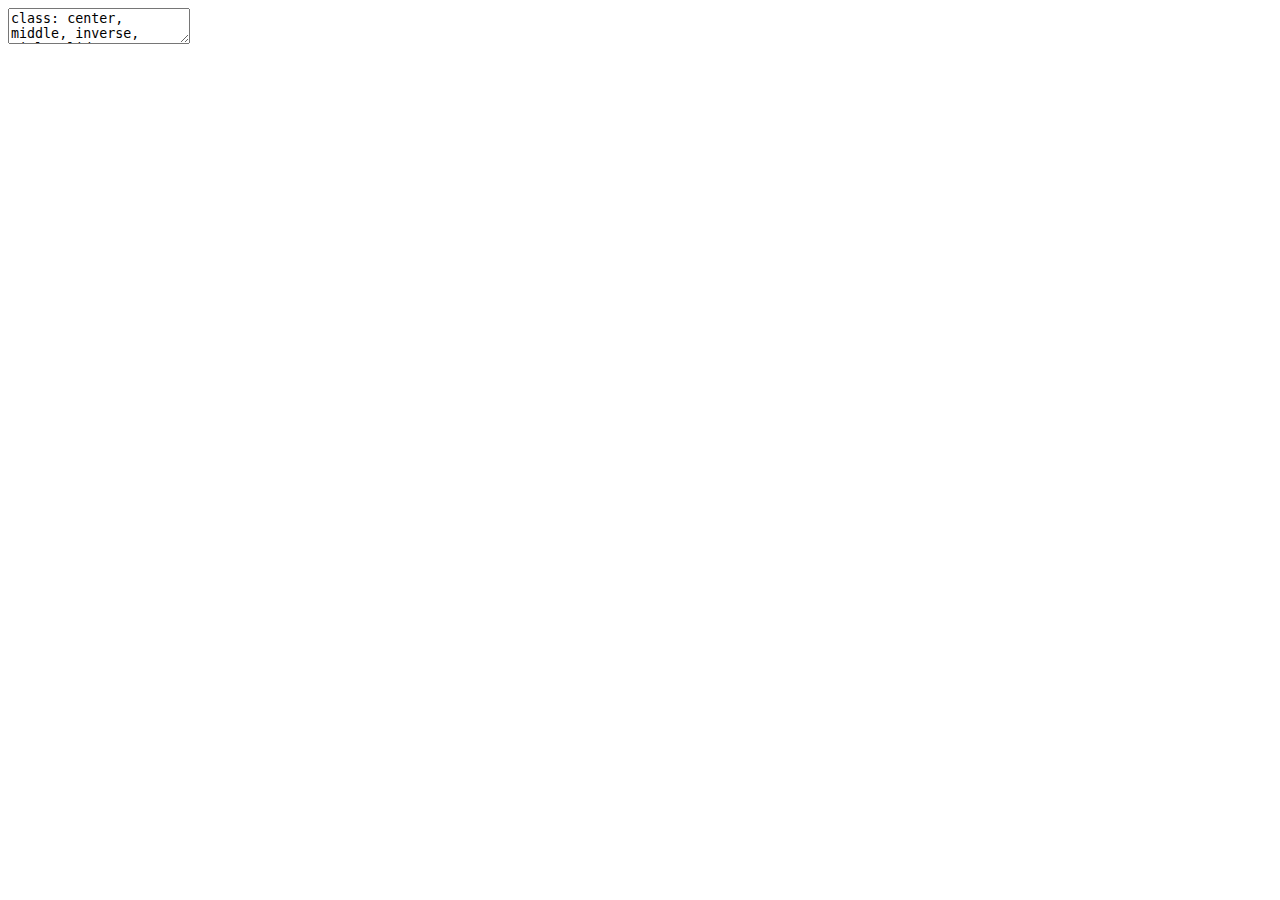
<file: index.html>
<!DOCTYPE html>
<html lang="" xml:lang="">
  <head>
    <title>GIS and mapping in R</title>
    <meta charset="utf-8" />
    <meta name="author" content="Olivier Gimenez" />
    <meta name="date" content="2020-10-30" />
    <script src="libs/header-attrs/header-attrs.js"></script>
    <script src="libs/htmlwidgets/htmlwidgets.js"></script>
    <script src="libs/jquery/jquery.min.js"></script>
    <link href="libs/leaflet/leaflet.css" rel="stylesheet" />
    <script src="libs/leaflet/leaflet.js"></script>
    <link href="libs/leafletfix/leafletfix.css" rel="stylesheet" />
    <script src="libs/proj4/proj4.min.js"></script>
    <script src="libs/Proj4Leaflet/proj4leaflet.js"></script>
    <link href="libs/rstudio_leaflet/rstudio_leaflet.css" rel="stylesheet" />
    <script src="libs/leaflet-binding/leaflet.js"></script>
    <script src="libs/leaflet-providers/leaflet-providers_1.9.0.js"></script>
    <script src="libs/leaflet-providers-plugin/leaflet-providers-plugin.js"></script>
    <script src="libs/FlatGeoBuf/fgb.js"></script>
    <script src="libs/FlatGeoBuf/flatgeobuf-geojson.min.js"></script>
    <script src="libs/chromajs/chroma.min.js"></script>
    <link id="covariates-bearpresence-1-attachment" rel="attachment" href="libs/covariates-bearpresence/covariates-bearpresence_layer.fgb"/>
    <link href="libs/HomeButton/home-button.css" rel="stylesheet" />
    <script src="libs/HomeButton/home-button.js"></script>
    <script src="libs/HomeButton/easy-button-src.min.js"></script>
    <script src="libs/clipboard/setClipboardText.js"></script>
    <link href="libs/mapviewCSS/mapview-popup.css" rel="stylesheet" />
    <link href="libs/mapviewCSS/mapview.css" rel="stylesheet" />
    <link id="covariates-forestcover-1-attachment" rel="attachment" href="libs/covariates-forestcover/covariates-forestcover_layer.fgb"/>
    <link rel="stylesheet" href="css/rutgers-tidyverse.css" type="text/css" />
    <link rel="stylesheet" href="css/rutgers-fonts_og.css" type="text/css" />
  </head>
  <body>
    <textarea id="source">
class: center, middle, inverse, title-slide

# GIS and mapping in R
## Introduction to the sf package
### Olivier Gimenez
### 2020-10-30

---





# Simple Features for R: the sf package

&lt;img src="img/sfcartoon.jpg" width="700px" style="display: block; margin: auto;" /&gt;

---
class: inverse, middle, center
# Introduction
---


# What's so nice about `sf`?

* Easy to work with spatial data because the distinction between spatial data and other forms of data is minimized

* Spatial objects are stored as **dataframes**, with the feature geometries stored in list-columns

* This is similar to the way that **spatial databases** are structured

* All functions begin with `st_` for easy autofill with RStudio tab 

* Functions are **pipe-friendly**

* `dplyr` and `tidyr` verbs have been defined for the `sf` objects

* `ggplot2` is able to plot `sf` objects directly

&lt;img src="img/animatedsf.gif" width="100px" style="display: block; margin: auto;" /&gt;


---

# Load packages


```r
library(sf) # GIS package
```

```
## Linking to GEOS 3.8.1, GDAL 3.1.4, PROJ 6.3.1
```

```r
library(tidyverse) # tidyverse packages, dplyr and ggplot2 among others
```

```
## ── Attaching packages ─────────────────────────────────────── tidyverse 1.3.1 ──
```

```
## ✓ ggplot2 3.3.3     ✓ purrr   0.3.4
## ✓ tibble  3.1.1     ✓ dplyr   1.0.6
## ✓ tidyr   1.1.3     ✓ stringr 1.4.0
## ✓ readr   1.4.0     ✓ forcats 0.5.1
```

```
## ── Conflicts ────────────────────────────────────────── tidyverse_conflicts() ──
## x dplyr::filter() masks stats::filter()
## x dplyr::lag()    masks stats::lag()
```

```r
theme_set(theme_minimal()) # set ggplot theme 
```


---

## Vector layers in `sf`

* The `sf` class is a hierarchical structure composed of 3 classes 
    * In green, **sf** - Vector layer object, `data.frame` with `\(\geq 1\)` attribute columns and 1 geometry column
    * In red, **sfc** - Geometric part of vector layer - geometry column
    * In blue, **sfg** - Geometry of individual [simple feature](https://en.wikipedia.org/wiki/Simple_Features)

&lt;img src="img/sf_xfig.png" width="1497" style="display: block; margin: auto;" /&gt;


---

## Simple feature geometry **`sfg`**

&lt;img src="index_files/figure-html/unnamed-chunk-5-1.png" width="550px" style="display: block; margin: auto;" /&gt;


---
class: inverse, middle, center
# First steps
---


# Case study

&lt;img src="img/oryxpaper.png" width="800px" style="display: block; margin: auto;" /&gt;

---

# Read in spatial data


```r
studysites_raw &lt;- st_read("shp/bearpyrenees.shp")
```

```
## Reading layer `bearpyrenees' from data source `/Users/loulou/Travail/R/intro_spatialR/shp/bearpyrenees.shp' using driver `ESRI Shapefile'
## Simple feature collection with 138 features and 4 fields
## Geometry type: MULTIPOLYGON
## Dimension:     XY
## Bounding box:  xmin: 315722.7 ymin: 1704775 xmax: 644368 ymax: 1800721
## Projected CRS: Lambert_Conformal_Conic
```

---

# Examine structure


```r
glimpse(studysites_raw)
```

```
## Rows: 138
## Columns: 5
## $ Numero     &lt;dbl&gt; 640101, 640102, 640203, 640204, 640202, 640201, 640301, 640…
## $ pres_08_12 &lt;chr&gt; "Absence", "Absence", "Occasionnelle", "Occasionnelle", "Ab…
## $ Perimeter  &lt;dbl&gt; 53446.71, 60814.07, 38908.05, 32749.40, 36869.03, 37629.04,…
## $ Iti2012    &lt;int&gt; NA, NA, 1, 1, NA, NA, NA, 1, 1, 1, 1, NA, 0, 1, 1, 1, 1, 1,…
## $ geometry   &lt;MULTIPOLYGON [m]&gt; MULTIPOLYGON (((315785.1 17..., MULTIPOLYGON (…
```

---

# Examine structure


```r
studysites_raw
```

```
## Simple feature collection with 138 features and 4 fields
## Geometry type: MULTIPOLYGON
## Dimension:     XY
## Bounding box:  xmin: 315722.7 ymin: 1704775 xmax: 644368 ymax: 1800721
## Projected CRS: Lambert_Conformal_Conic
## First 10 features:
##    Numero    pres_08_12 Perimeter Iti2012                       geometry
## 1  640101       Absence  53446.71      NA MULTIPOLYGON (((315785.1 17...
## 2  640102       Absence  60814.07      NA MULTIPOLYGON (((326069.1 17...
## 3  640203 Occasionnelle  38908.05       1 MULTIPOLYGON (((328868.9 17...
## 4  640204 Occasionnelle  32749.40       1 MULTIPOLYGON (((338223.2 17...
## 5  640202       Absence  36869.03      NA MULTIPOLYGON (((348261.2 17...
## 6  640201       Absence  37629.04      NA MULTIPOLYGON (((347345.4 17...
## 7  640301       Absence  29586.76      NA MULTIPOLYGON (((350581.2 17...
## 8  640302       Absence  25304.44       1 MULTIPOLYGON (((353106.3 17...
## 9  640401 Occasionnelle  44181.28       1 MULTIPOLYGON (((353084 1783...
## 10 640402     Reguliere  43850.75       1 MULTIPOLYGON (((359081.4 17...
```


---

# Select relevant columns


```r
studysites &lt;- studysites_raw %&gt;%
* select('bearpresence' = pres_08_12,
*        'idsite' = Numero)
studysites
```

```
## Simple feature collection with 138 features and 2 fields
## Geometry type: MULTIPOLYGON
## Dimension:     XY
## Bounding box:  xmin: 315722.7 ymin: 1704775 xmax: 644368 ymax: 1800721
## Projected CRS: Lambert_Conformal_Conic
## First 10 features:
##     bearpresence idsite                       geometry
## 1        Absence 640101 MULTIPOLYGON (((315785.1 17...
## 2        Absence 640102 MULTIPOLYGON (((326069.1 17...
## 3  Occasionnelle 640203 MULTIPOLYGON (((328868.9 17...
## 4  Occasionnelle 640204 MULTIPOLYGON (((338223.2 17...
## 5        Absence 640202 MULTIPOLYGON (((348261.2 17...
## 6        Absence 640201 MULTIPOLYGON (((347345.4 17...
## 7        Absence 640301 MULTIPOLYGON (((350581.2 17...
## 8        Absence 640302 MULTIPOLYGON (((353106.3 17...
## 9  Occasionnelle 640401 MULTIPOLYGON (((353084 1783...
## 10     Reguliere 640402 MULTIPOLYGON (((359081.4 17...
```

---

# Our first map


```r
studysites %&gt;%
* ggplot() +
* geom_sf() +
  labs(title = 'Brown bear monitoring sites in the French Pyrenees mountains',
       subtitle = 'Source: French Game and Wildlife Agency')
```

&lt;img src="index_files/figure-html/unnamed-chunk-11-1.png" style="display: block; margin: auto;" /&gt;

---

# Where did the species occur?


```r
studysites %&gt;%
  ggplot() +
* geom_sf(aes(fill = bearpresence)) +
  labs(title = 'Brown bear presence in the French Pyrenees mountains',
       subtitle = 'Source: French Game and Wildlife Agency')
```

&lt;img src="index_files/figure-html/unnamed-chunk-12-1.png" style="display: block; margin: auto;" /&gt;

---

# Where did the species occur?


```r
studysites %&gt;%
  ggplot() +
  geom_sf(aes(fill = bearpresence)) + 
  labs(title = 'Brown bear presence in the French Pyrenees mountains',
       subtitle = 'Source: French Game and Wildlife Agency',
*      fill = "Presence")
```

&lt;img src="index_files/figure-html/unnamed-chunk-13-1.png" style="display: block; margin: auto;" /&gt;



---

# Take control of your legends


```r
studysites %&gt;%
  ggplot() +
  geom_sf(aes(fill = bearpresence)) +
  labs(title = 'Brown bear presence in the French Pyrenees mountains',
       subtitle = 'Source: French Game and Wildlife Agency') +
* scale_fill_manual(values = c('gray90','steelblue1','steelblue4'),
*                   name = "Bear presence",
*                   labels = c("Absent", "Occasional", "Regular"))
```

&lt;img src="index_files/figure-html/unnamed-chunk-14-1.png" style="display: block; margin: auto;" /&gt;

---
class: inverse, middle, center
# Spatial operations: transform, crop, intersect, join
---

# Forest cover

* Forest cover might be a driver of brown bear distribution

* We use corine land cover (CLC) data (2012 version) to get forest cover

* Data can be downloaded [from the official website](http://www.donnees.statistiques.developpement-durable.gouv.fr/donneesCLC/CLC/millesime/CLC12_FR_RGF_SHP.zip)

* An explanation of what's in the data is available [here](https://www.statistiques.developpement-durable.gouv.fr/sites/default/files/2019-07/Nomenclature_CLC.pdf).  

---

# Read in data


```r
clc2012 &lt;- st_read("shp/CLC12_FR_RGF.shp")
```

```
## Reading layer `CLC12_FR_RGF' from data source `/Users/loulou/Travail/R/intro_spatialR/shp/CLC12_FR_RGF.shp' using driver `ESRI Shapefile'
## Simple feature collection with 274573 features and 3 fields
## Geometry type: POLYGON
## Dimension:     XY
## Bounding box:  xmin: 73767.79 ymin: 6021170 xmax: 1267595 ymax: 7133490
## Projected CRS: RGF93_Lambert_93
```

---

# Read in data


```r
clc2012
```

```
## Simple feature collection with 274573 features and 3 fields
## Geometry type: POLYGON
## Dimension:     XY
## Bounding box:  xmin: 73767.79 ymin: 6021170 xmax: 1267595 ymax: 7133490
## Projected CRS: RGF93_Lambert_93
## First 10 features:
##           ID CODE_12      AREA_HA                       geometry
## 1  FR-274573     523 4.879872e+06 POLYGON ((657640.6 7133490,...
## 2  FR-271961     423 8.555978e+02 POLYGON ((669050 7111012, 6...
## 3  FR-265902     331 3.092622e+02 POLYGON ((669132.3 7110834,...
## 4  FR-250624     322 7.593459e+01 POLYGON ((669181.5 7110656,...
## 5  FR-250623     322 1.826213e+02 POLYGON ((666715.4 7109580,...
## 6   FR-25381     112 3.282088e+02 POLYGON ((666715.4 7109580,...
## 7  FR-265901     331 2.503051e+01 POLYGON ((667326.7 7108770,...
## 8  FR-147959     242 6.157960e+01 POLYGON ((669097.7 7109171,...
## 9  FR-270463     333 2.949202e+01 POLYGON ((666773.8 7109345,...
## 10  FR-62513     211 9.808718e+05 POLYGON ((669737.1 7108874,...
```

---

# Extract forest codes

```r
forest &lt;- clc2012 %&gt;%
* filter(CODE_12 == '311' | CODE_12 == '312' | CODE_12 == '313')
forest
```

```
## Simple feature collection with 69111 features and 3 fields
## Geometry type: POLYGON
## Dimension:     XY
## Bounding box:  xmin: 125951.9 ymin: 6021917 xmax: 1243919 ymax: 7100648
## Projected CRS: RGF93_Lambert_93
## First 10 features:
##           ID CODE_12    AREA_HA                       geometry
## 1  FR-211653     311  114.81939 POLYGON ((657867.2 7100629,...
## 2  FR-227070     312   29.01440 POLYGON ((632270.7 7100616,...
## 3  FR-211652     311   36.78086 POLYGON ((630186.3 7100313,...
## 4  FR-211651     311   90.71384 POLYGON ((625545 7098175, 6...
## 5  FR-211650     311   32.23925 POLYGON ((660260.8 7097323,...
## 6  FR-211649     311   43.00924 POLYGON ((607150.2 7090018,...
## 7  FR-211648     311   25.39949 POLYGON ((626532.2 7086540,...
## 8  FR-211647     311   45.10054 POLYGON ((669017.5 7085727,...
## 9  FR-211646     311 1005.69349 POLYGON ((618120.9 7082302,...
## 10 FR-211645     311   62.38459 POLYGON ((603423.4 7085365,...
```

---

# Use same coordinates system for map of the Pyrénées and forest layer

```r
studysites &lt;- studysites %&gt;% 
* st_transform(crs = st_crs(forest))
studysites
```

```
## Simple feature collection with 138 features and 2 fields
## Geometry type: MULTIPOLYGON
## Dimension:     XY
## Bounding box:  xmin: 362039 ymin: 6139034 xmax: 690160.2 ymax: 6235505
## Projected CRS: RGF93_Lambert_93
## First 10 features:
##     bearpresence idsite                       geometry
## 1        Absence 640101 MULTIPOLYGON (((362110.5 62...
## 2        Absence 640102 MULTIPOLYGON (((372352.1 62...
## 3  Occasionnelle 640203 MULTIPOLYGON (((375125.4 62...
## 4  Occasionnelle 640204 MULTIPOLYGON (((384447.4 62...
## 5        Absence 640202 MULTIPOLYGON (((394521 6219...
## 6        Absence 640201 MULTIPOLYGON (((393646.7 62...
## 7        Absence 640301 MULTIPOLYGON (((396923.9 62...
## 8        Absence 640302 MULTIPOLYGON (((399383.2 62...
## 9  Occasionnelle 640401 MULTIPOLYGON (((399338.3 62...
## 10     Reguliere 640402 MULTIPOLYGON (((405268.8 62...
```

---

# Calculate area of each site

```r
studysites %&gt;% 
* mutate(area = st_area(.),
         .before = 1)
```

```
## Simple feature collection with 138 features and 3 fields
## Geometry type: MULTIPOLYGON
## Dimension:     XY
## Bounding box:  xmin: 362039 ymin: 6139034 xmax: 690160.2 ymax: 6235505
## Projected CRS: RGF93_Lambert_93
## First 10 features:
##               area  bearpresence idsite                       geometry
## 1   79618924 [m^2]       Absence 640101 MULTIPOLYGON (((362110.5 62...
## 2  122155210 [m^2]       Absence 640102 MULTIPOLYGON (((372352.1 62...
## 3   64012619 [m^2] Occasionnelle 640203 MULTIPOLYGON (((375125.4 62...
## 4   36208552 [m^2] Occasionnelle 640204 MULTIPOLYGON (((384447.4 62...
## 5   67904470 [m^2]       Absence 640202 MULTIPOLYGON (((394521 6219...
## 6   58455872 [m^2]       Absence 640201 MULTIPOLYGON (((393646.7 62...
## 7   30310636 [m^2]       Absence 640301 MULTIPOLYGON (((396923.9 62...
## 8   25866722 [m^2]       Absence 640302 MULTIPOLYGON (((399383.2 62...
## 9   72321198 [m^2] Occasionnelle 640401 MULTIPOLYGON (((399338.3 62...
## 10  67797321 [m^2]     Reguliere 640402 MULTIPOLYGON (((405268.8 62...
```

---

# Convert area in km&lt;sup&gt;2&lt;/sup&gt;

```r
studysites %&gt;% 
  mutate(.before = 1,
         area = st_area(.),
*        areakm2 = units::set_units(area, km^2))
```

```
## Simple feature collection with 138 features and 4 fields
## Geometry type: MULTIPOLYGON
## Dimension:     XY
## Bounding box:  xmin: 362039 ymin: 6139034 xmax: 690160.2 ymax: 6235505
## Projected CRS: RGF93_Lambert_93
## First 10 features:
##               area          areakm2  bearpresence idsite
## 1   79618924 [m^2]  79.61892 [km^2]       Absence 640101
## 2  122155210 [m^2] 122.15521 [km^2]       Absence 640102
## 3   64012619 [m^2]  64.01262 [km^2] Occasionnelle 640203
## 4   36208552 [m^2]  36.20855 [km^2] Occasionnelle 640204
## 5   67904470 [m^2]  67.90447 [km^2]       Absence 640202
## 6   58455872 [m^2]  58.45587 [km^2]       Absence 640201
## 7   30310636 [m^2]  30.31064 [km^2]       Absence 640301
## 8   25866722 [m^2]  25.86672 [km^2]       Absence 640302
## 9   72321198 [m^2]  72.32120 [km^2] Occasionnelle 640401
## 10  67797321 [m^2]  67.79732 [km^2]     Reguliere 640402
##                          geometry
## 1  MULTIPOLYGON (((362110.5 62...
## 2  MULTIPOLYGON (((372352.1 62...
## 3  MULTIPOLYGON (((375125.4 62...
## 4  MULTIPOLYGON (((384447.4 62...
## 5  MULTIPOLYGON (((394521 6219...
## 6  MULTIPOLYGON (((393646.7 62...
## 7  MULTIPOLYGON (((396923.9 62...
## 8  MULTIPOLYGON (((399383.2 62...
## 9  MULTIPOLYGON (((399338.3 62...
## 10 MULTIPOLYGON (((405268.8 62...
```

---

# Define big sites (area &gt; 300 km&lt;sup&gt;2&lt;/sup&gt;)

```r
studysites &lt;- studysites %&gt;% 
  mutate(.before = 1,
         area = st_area(.),
         areakm2 = units::set_units(area, km^2),
*        bigsites = ifelse(as.numeric(areakm2) &gt; 300, areakm2, NA))
studysites
```

```
## Simple feature collection with 138 features and 5 fields
## Geometry type: MULTIPOLYGON
## Dimension:     XY
## Bounding box:  xmin: 362039 ymin: 6139034 xmax: 690160.2 ymax: 6235505
## Projected CRS: RGF93_Lambert_93
## First 10 features:
##               area          areakm2 bigsites  bearpresence idsite
## 1   79618924 [m^2]  79.61892 [km^2]       NA       Absence 640101
## 2  122155210 [m^2] 122.15521 [km^2]       NA       Absence 640102
## 3   64012619 [m^2]  64.01262 [km^2]       NA Occasionnelle 640203
## 4   36208552 [m^2]  36.20855 [km^2]       NA Occasionnelle 640204
## 5   67904470 [m^2]  67.90447 [km^2]       NA       Absence 640202
## 6   58455872 [m^2]  58.45587 [km^2]       NA       Absence 640201
## 7   30310636 [m^2]  30.31064 [km^2]       NA       Absence 640301
## 8   25866722 [m^2]  25.86672 [km^2]       NA       Absence 640302
## 9   72321198 [m^2]  72.32120 [km^2]       NA Occasionnelle 640401
## 10  67797321 [m^2]  67.79732 [km^2]       NA     Reguliere 640402
##                          geometry
## 1  MULTIPOLYGON (((362110.5 62...
## 2  MULTIPOLYGON (((372352.1 62...
## 3  MULTIPOLYGON (((375125.4 62...
## 4  MULTIPOLYGON (((384447.4 62...
## 5  MULTIPOLYGON (((394521 6219...
## 6  MULTIPOLYGON (((393646.7 62...
## 7  MULTIPOLYGON (((396923.9 62...
## 8  MULTIPOLYGON (((399383.2 62...
## 9  MULTIPOLYGON (((399338.3 62...
## 10 MULTIPOLYGON (((405268.8 62...
```





---
# Map again, with area on top of big sites

```r
studysites %&gt;%
  ggplot() + 
  geom_sf() +
* geom_sf_label(aes(label = round(bigsites))) +
  labs(title = 'Brown bear big monitoring sites in the French Pyrenees mountains',
       subtitle = 'Big sites have area &gt; 300km2',
       caption = 'Data from: French Game and Wildlife Agency',
       x = "", y = "")
```

&lt;img src="index_files/figure-html/unnamed-chunk-23-1.png" style="display: block; margin: auto;" /&gt;

---

# Crop forest to match study area boundaries

```r
forest %&gt;% 
* st_crop(st_bbox(studysites)) %&gt;%
  as_tibble()
```

```
## # A tibble: 2,504 x 4
##    ID       CODE_12 AREA_HA                                             geometry
##    &lt;chr&gt;    &lt;chr&gt;     &lt;dbl&gt;                                       &lt;GEOMETRY [m]&gt;
##  1 FR-1744… 311       2807. MULTIPOLYGON (((479636.9 6235505, 479719.6 6235430,…
##  2 FR-1744… 311       2409. POLYGON ((442252.5 6235505, 442429.7 6235438, 44254…
##  3 FR-1743… 311       2843. MULTIPOLYGON (((396335.1 6235505, 396346.2 6235435,…
##  4 FR-1742… 311        476. POLYGON ((471577.9 6235505, 471467.3 6235289, 47137…
##  5 FR-1742… 311        588. POLYGON ((490987.1 6235505, 491006.8 6235337, 49098…
##  6 FR-1742… 311        354. MULTIPOLYGON (((484715.2 6235505, 484694.9 6235499,…
##  7 FR-1742… 311        579. MULTIPOLYGON (((500091.4 6235505, 500058.3 6235481,…
##  8 FR-1741… 311        357. POLYGON ((509149.7 6235505, 509148.6 6235486, 50933…
##  9 FR-1741… 311       6202. MULTIPOLYGON (((379133.9 6235505, 379132.4 6235483,…
## 10 FR-1741… 311        292. POLYGON ((451256.3 6235505, 451260.6 6235447, 45126…
## # … with 2,494 more rows
```

---

# Then intersect the two layers

```r
forest %&gt;% 
  st_crop(st_bbox(studysites)) %&gt;%
* st_intersection(studysites) %&gt;%
  as_tibble()
```

```
## # A tibble: 2,177 x 9
##    ID        CODE_12 AREA_HA     area  areakm2 bigsites bearpresence idsite
##    &lt;chr&gt;     &lt;chr&gt;     &lt;dbl&gt;    [m^2]   [km^2]    &lt;dbl&gt; &lt;chr&gt;         &lt;dbl&gt;
##  1 FR-173974 311       243.  79618924 79.61892       NA Absence      640101
##  2 FR-173874 311     18041.  79618924 79.61892       NA Absence      640101
##  3 FR-173842 311       289.  79618924 79.61892       NA Absence      640101
##  4 FR-173792 311       235.  79618924 79.61892       NA Absence      640101
##  5 FR-173749 311       153.  79618924 79.61892       NA Absence      640101
##  6 FR-173715 311        83.7 79618924 79.61892       NA Absence      640101
##  7 FR-173687 311        26.9 79618924 79.61892       NA Absence      640101
##  8 FR-173686 311      2697.  79618924 79.61892       NA Absence      640101
##  9 FR-173667 311        49.2 79618924 79.61892       NA Absence      640101
## 10 FR-173664 311        52.6 79618924 79.61892       NA Absence      640101
## # … with 2,167 more rows, and 1 more variable: geometry &lt;GEOMETRY [m]&gt;
```

---

# Get forest area for each intersected `sfg`

```r
forest %&gt;% 
  st_crop(st_bbox(studysites)) %&gt;%
  st_intersection(studysites) %&gt;%
* mutate(area = st_area(.)) %&gt;%
  as_tibble()
```

```
## # A tibble: 2,177 x 9
##    ID        CODE_12 AREA_HA       area  areakm2 bigsites bearpresence idsite
##    &lt;chr&gt;     &lt;chr&gt;     &lt;dbl&gt;      [m^2]   [km^2]    &lt;dbl&gt; &lt;chr&gt;         &lt;dbl&gt;
##  1 FR-173974 311       243.    640945.5 79.61892       NA Absence      640101
##  2 FR-173874 311     18041.   5354968.1 79.61892       NA Absence      640101
##  3 FR-173842 311       289.   2584901.8 79.61892       NA Absence      640101
##  4 FR-173792 311       235.    567599.1 79.61892       NA Absence      640101
##  5 FR-173749 311       153.   1530535.3 79.61892       NA Absence      640101
##  6 FR-173715 311        83.7   837290.0 79.61892       NA Absence      640101
##  7 FR-173687 311        26.9   268517.5 79.61892       NA Absence      640101
##  8 FR-173686 311      2697.  21933124.4 79.61892       NA Absence      640101
##  9 FR-173667 311        49.2   492324.9 79.61892       NA Absence      640101
## 10 FR-173664 311        52.6   526026.9 79.61892       NA Absence      640101
## # … with 2,167 more rows, and 1 more variable: geometry &lt;GEOMETRY [m]&gt;
```

---

# Sum forest over all study sites

```r
forestpyrenees &lt;- forest %&gt;% 
  st_crop(st_bbox(studysites)) %&gt;%
  st_intersection(studysites) %&gt;%
  mutate(area = st_area(.)) %&gt;%
* group_by(idsite) %&gt;% # groups a data frame by variables
* summarise(areaforest = sum(area)) %&gt;% # perform group-wise summaries
  as_tibble() %&gt;%
  select(-geometry)
forestpyrenees
```

```
## # A tibble: 138 x 2
##    idsite areaforest
##     &lt;dbl&gt;      [m^2]
##  1  11403  157762282
##  2  11404   32526319
##  3  90101  137218858
##  4  90102   86944708
##  5  90103   82872880
##  6  90104   42241267
##  7  90201   19224150
##  8  90202   26309123
##  9  90203   31962484
## 10  90301    8958589
## # … with 128 more rows
```

---

# Join `sf` and `tibble` objects 
## More info [here](https://r-spatial.github.io/sf/reference/tidyverse.html)

```r
studysites %&gt;% 
* inner_join(forestpyrenees, by = 'idsite')
```

```
## Simple feature collection with 138 features and 6 fields
## Geometry type: MULTIPOLYGON
## Dimension:     XY
## Bounding box:  xmin: 362039 ymin: 6139034 xmax: 690160.2 ymax: 6235505
## Projected CRS: RGF93_Lambert_93
## First 10 features:
##               area          areakm2 bigsites  bearpresence idsite
## 1   79618924 [m^2]  79.61892 [km^2]       NA       Absence 640101
## 2  122155210 [m^2] 122.15521 [km^2]       NA       Absence 640102
## 3   64012619 [m^2]  64.01262 [km^2]       NA Occasionnelle 640203
## 4   36208552 [m^2]  36.20855 [km^2]       NA Occasionnelle 640204
## 5   67904470 [m^2]  67.90447 [km^2]       NA       Absence 640202
## 6   58455872 [m^2]  58.45587 [km^2]       NA       Absence 640201
## 7   30310636 [m^2]  30.31064 [km^2]       NA       Absence 640301
## 8   25866722 [m^2]  25.86672 [km^2]       NA       Absence 640302
## 9   72321198 [m^2]  72.32120 [km^2]       NA Occasionnelle 640401
## 10  67797321 [m^2]  67.79732 [km^2]       NA     Reguliere 640402
##        areaforest                       geometry
## 1  42105194 [m^2] MULTIPOLYGON (((362110.5 62...
## 2  60136750 [m^2] MULTIPOLYGON (((372352.1 62...
## 3  26652318 [m^2] MULTIPOLYGON (((375125.4 62...
## 4  21003797 [m^2] MULTIPOLYGON (((384447.4 62...
## 5  42325894 [m^2] MULTIPOLYGON (((394521 6219...
## 6  22478565 [m^2] MULTIPOLYGON (((393646.7 62...
## 7  13955020 [m^2] MULTIPOLYGON (((396923.9 62...
## 8  19648844 [m^2] MULTIPOLYGON (((399383.2 62...
## 9  31347244 [m^2] MULTIPOLYGON (((399338.3 62...
## 10 21175525 [m^2] MULTIPOLYGON (((405268.8 62...
```

---

# Calculate forest cover

```r
covariates &lt;- studysites %&gt;% 
  inner_join(forestpyrenees, by = 'idsite') %&gt;% 
  mutate(.before = 1,
*        forestcover = areaforest / area)
```


---

# Map forest cover

```r
covariates %&gt;%
  ggplot() +
  aes(fill = as.numeric(forestcover)) +
  geom_sf(lwd = 0.1) +
  scale_fill_viridis_c(
    labels = scales::percent_format(), #&lt;&lt; format percentage
    name = 'Cover',
    alpha = 0.7) +  #&lt;&lt; control transparency
  labs(title = 'Map of forest cover in the Pyrenees mountains',
       subtitle = 'Source: Corine Land Cover 2012')
```

---

# Map forest cover
&lt;img src="index_files/figure-html/unnamed-chunk-31-1.png" style="display: block; margin: auto;" /&gt;

---

# Interactive map with `mapview`
## More info [here](https://r-spatial.github.io/mapview/)


```r
library(mapview)
*mapview(covariates, zcol = "bearpresence")
```

<div id="htmlwidget-922282909d8e859a7b7b" style="width:100%;height:360px;" class="leaflet html-widget"></div>
<script type="application/json" data-for="htmlwidget-922282909d8e859a7b7b">{"x":{"options":{"minZoom":1,"maxZoom":52,"crs":{"crsClass":"L.CRS.EPSG3857","code":null,"proj4def":null,"projectedBounds":null,"options":{}},"preferCanvas":false,"bounceAtZoomLimits":false,"maxBounds":[[[-90,-370]],[[90,370]]]},"calls":[{"method":"addProviderTiles","args":["CartoDB.Positron","CartoDB.Positron","CartoDB.Positron",{"errorTileUrl":"","noWrap":false,"detectRetina":false,"pane":"tilePane"}]},{"method":"addProviderTiles","args":["CartoDB.DarkMatter","CartoDB.DarkMatter","CartoDB.DarkMatter",{"errorTileUrl":"","noWrap":false,"detectRetina":false,"pane":"tilePane"}]},{"method":"addProviderTiles","args":["OpenStreetMap","OpenStreetMap","OpenStreetMap",{"errorTileUrl":"","noWrap":false,"detectRetina":false,"pane":"tilePane"}]},{"method":"addProviderTiles","args":["Esri.WorldImagery","Esri.WorldImagery","Esri.WorldImagery",{"errorTileUrl":"","noWrap":false,"detectRetina":false,"pane":"tilePane"}]},{"method":"addProviderTiles","args":["OpenTopoMap","OpenTopoMap","OpenTopoMap",{"errorTileUrl":"","noWrap":false,"detectRetina":false,"pane":"tilePane"}]},{"method":"createMapPane","args":["polygon",420]},{"method":"addFlatGeoBuf","args":["covariates-bearpresence","covariates - bearpresence",null,true,"bearpresence",{"radius":6,"stroke":true,"color":"#333333","weight":0.5,"opacity":0.9,"fill":true,"fillColor":null,"fillOpacity":0.6},{"className":"","pane":"polygon"},"mapview-popup",{"radius":{"to":[3,15],"from":[3,15]},"weight":{"to":[1,10],"from":[1,10]},"opacity":{"to":[0,1],"from":[0,1]},"fillOpacity":{"to":[0,1],"from":[0,1]}}]},{"method":"addScaleBar","args":[{"maxWidth":100,"metric":true,"imperial":true,"updateWhenIdle":true,"position":"bottomleft"}]},{"method":"addHomeButton","args":[-1.14405869775536,42.3467704628386,2.87957839532753,43.2015521327159,"covariates - bearpresence","Zoom to covariates - bearpresence","<strong> covariates - bearpresence <\/strong>","bottomright"]},{"method":"addLayersControl","args":[["CartoDB.Positron","CartoDB.DarkMatter","OpenStreetMap","Esri.WorldImagery","OpenTopoMap"],"covariates - bearpresence",{"collapsed":true,"autoZIndex":true,"position":"topleft"}]},{"method":"addLegend","args":[{"colors":["#4B0055","#009B95","#FDE333"],"labels":["Absence","Occasionnelle","Reguliere"],"na_color":null,"na_label":"NA","opacity":1,"position":"topright","type":"factor","title":"covariates - bearpresence","extra":null,"layerId":null,"className":"info legend","group":"covariates - bearpresence"}]}],"fitBounds":[42.3467704628386,-1.14405869775536,43.2015521327159,2.87957839532753,[]]},"evals":[],"jsHooks":{"render":[{"code":"function(el, x, data) {\n  return (\n      function(el, x, data) {\n      // get the leaflet map\n      var map = this; //HTMLWidgets.find('#' + el.id);\n      // we need a new div element because we have to handle\n      // the mouseover output separately\n      // debugger;\n      function addElement () {\n      // generate new div Element\n      var newDiv = $(document.createElement('div'));\n      // append at end of leaflet htmlwidget container\n      $(el).append(newDiv);\n      //provide ID and style\n      newDiv.addClass('lnlt');\n      newDiv.css({\n      'position': 'relative',\n      'bottomleft':  '0px',\n      'background-color': 'rgba(255, 255, 255, 0.7)',\n      'box-shadow': '0 0 2px #bbb',\n      'background-clip': 'padding-box',\n      'margin': '0',\n      'padding-left': '5px',\n      'color': '#333',\n      'font': '9px/1.5 \"Helvetica Neue\", Arial, Helvetica, sans-serif',\n      'z-index': '700',\n      });\n      return newDiv;\n      }\n\n\n      // check for already existing lnlt class to not duplicate\n      var lnlt = $(el).find('.lnlt');\n\n      if(!lnlt.length) {\n      lnlt = addElement();\n\n      // grab the special div we generated in the beginning\n      // and put the mousmove output there\n\n      map.on('mousemove', function (e) {\n      if (e.originalEvent.ctrlKey) {\n      if (document.querySelector('.lnlt') === null) lnlt = addElement();\n      lnlt.text(\n                           ' lon: ' + (e.latlng.lng).toFixed(5) +\n                           ' | lat: ' + (e.latlng.lat).toFixed(5) +\n                           ' | zoom: ' + map.getZoom() +\n                           ' | x: ' + L.CRS.EPSG3857.project(e.latlng).x.toFixed(0) +\n                           ' | y: ' + L.CRS.EPSG3857.project(e.latlng).y.toFixed(0) +\n                           ' | epsg: 3857 ' +\n                           ' | proj4: +proj=merc +a=6378137 +b=6378137 +lat_ts=0.0 +lon_0=0.0 +x_0=0.0 +y_0=0 +k=1.0 +units=m +nadgrids=@null +no_defs ');\n      } else {\n      if (document.querySelector('.lnlt') === null) lnlt = addElement();\n      lnlt.text(\n                      ' lon: ' + (e.latlng.lng).toFixed(5) +\n                      ' | lat: ' + (e.latlng.lat).toFixed(5) +\n                      ' | zoom: ' + map.getZoom() + ' ');\n      }\n      });\n\n      // remove the lnlt div when mouse leaves map\n      map.on('mouseout', function (e) {\n      var strip = document.querySelector('.lnlt');\n      if( strip !==null) strip.remove();\n      });\n\n      };\n\n      //$(el).keypress(67, function(e) {\n      map.on('preclick', function(e) {\n      if (e.originalEvent.ctrlKey) {\n      if (document.querySelector('.lnlt') === null) lnlt = addElement();\n      lnlt.text(\n                      ' lon: ' + (e.latlng.lng).toFixed(5) +\n                      ' | lat: ' + (e.latlng.lat).toFixed(5) +\n                      ' | zoom: ' + map.getZoom() + ' ');\n      var txt = document.querySelector('.lnlt').textContent;\n      console.log(txt);\n      //txt.innerText.focus();\n      //txt.select();\n      setClipboardText('\"' + txt + '\"');\n      }\n      });\n\n      }\n      ).call(this.getMap(), el, x, data);\n}","data":null},{"code":"function(el, x, data) {\n  return (function(el,x,data){\n           var map = this;\n\n           map.on('keypress', function(e) {\n               console.log(e.originalEvent.code);\n               var key = e.originalEvent.code;\n               if (key === 'KeyE') {\n                   var bb = this.getBounds();\n                   var txt = JSON.stringify(bb);\n                   console.log(txt);\n\n                   setClipboardText('\\'' + txt + '\\'');\n               }\n           })\n        }).call(this.getMap(), el, x, data);\n}","data":null}]}}</script>

---

# Interactive map with `mapview`

```r
covariates &lt;- covariates %&gt;% mutate(forestcover = as.numeric(forestcover))
*mapview(covariates, zcol = "forestcover", map.types = "OpenTopoMap")
```

<div id="htmlwidget-d8777aa230d3462c61e0" style="width:100%;height:288px;" class="leaflet html-widget"></div>
<script type="application/json" data-for="htmlwidget-d8777aa230d3462c61e0">{"x":{"options":{"minZoom":1,"maxZoom":52,"crs":{"crsClass":"L.CRS.EPSG3857","code":null,"proj4def":null,"projectedBounds":null,"options":{}},"preferCanvas":false,"bounceAtZoomLimits":false,"maxBounds":[[[-90,-370]],[[90,370]]]},"calls":[{"method":"addProviderTiles","args":["OpenTopoMap","OpenTopoMap","OpenTopoMap",{"errorTileUrl":"","noWrap":false,"detectRetina":false,"pane":"tilePane"}]},{"method":"createMapPane","args":["polygon",420]},{"method":"addFlatGeoBuf","args":["covariates-forestcover","covariates - forestcover",null,true,"forestcover",{"radius":6,"stroke":true,"color":"#333333","weight":0.5,"opacity":0.9,"fill":true,"fillColor":null,"fillOpacity":0.6},{"className":"","pane":"polygon"},"mapview-popup",{"radius":{"to":[3,15],"from":[3,15]},"weight":{"to":[1,10],"from":[1,10]},"opacity":{"to":[0,1],"from":[0,1]},"fillOpacity":{"to":[0,1],"from":[0,1]}}]},{"method":"addScaleBar","args":[{"maxWidth":100,"metric":true,"imperial":true,"updateWhenIdle":true,"position":"bottomleft"}]},{"method":"addHomeButton","args":[-1.14405869775536,42.3467704628386,2.87957839532753,43.2015521327159,"covariates - forestcover","Zoom to covariates - forestcover","<strong> covariates - forestcover <\/strong>","bottomright"]},{"method":"addLayersControl","args":["OpenTopoMap","covariates - forestcover",{"collapsed":true,"autoZIndex":true,"position":"topleft"}]},{"method":"addLegend","args":[{"colors":["#4B0055 , #471E67 7.39363195257352%, #2A4782 19.4335204686624%, #006A93 31.4734089847513%, #008B98 43.5132975008402%, #00A890 55.5531860169291%, #00C07B 67.593074533018%, #7BD358 79.6329630491069%, #CDE030 91.6728515651958%, #FDE333 "],"labels":["0.1","0.2","0.3","0.4","0.5","0.6","0.7","0.8"],"na_color":null,"na_label":"NA","opacity":1,"position":"topright","type":"numeric","title":"covariates - forestcover","extra":{"p_1":0.0739363195257352,"p_n":0.916728515651958},"layerId":null,"className":"info legend","group":"covariates - forestcover"}]}],"fitBounds":[42.3467704628386,-1.14405869775536,43.2015521327159,2.87957839532753,[]]},"evals":[],"jsHooks":{"render":[{"code":"function(el, x, data) {\n  return (\n      function(el, x, data) {\n      // get the leaflet map\n      var map = this; //HTMLWidgets.find('#' + el.id);\n      // we need a new div element because we have to handle\n      // the mouseover output separately\n      // debugger;\n      function addElement () {\n      // generate new div Element\n      var newDiv = $(document.createElement('div'));\n      // append at end of leaflet htmlwidget container\n      $(el).append(newDiv);\n      //provide ID and style\n      newDiv.addClass('lnlt');\n      newDiv.css({\n      'position': 'relative',\n      'bottomleft':  '0px',\n      'background-color': 'rgba(255, 255, 255, 0.7)',\n      'box-shadow': '0 0 2px #bbb',\n      'background-clip': 'padding-box',\n      'margin': '0',\n      'padding-left': '5px',\n      'color': '#333',\n      'font': '9px/1.5 \"Helvetica Neue\", Arial, Helvetica, sans-serif',\n      'z-index': '700',\n      });\n      return newDiv;\n      }\n\n\n      // check for already existing lnlt class to not duplicate\n      var lnlt = $(el).find('.lnlt');\n\n      if(!lnlt.length) {\n      lnlt = addElement();\n\n      // grab the special div we generated in the beginning\n      // and put the mousmove output there\n\n      map.on('mousemove', function (e) {\n      if (e.originalEvent.ctrlKey) {\n      if (document.querySelector('.lnlt') === null) lnlt = addElement();\n      lnlt.text(\n                           ' lon: ' + (e.latlng.lng).toFixed(5) +\n                           ' | lat: ' + (e.latlng.lat).toFixed(5) +\n                           ' | zoom: ' + map.getZoom() +\n                           ' | x: ' + L.CRS.EPSG3857.project(e.latlng).x.toFixed(0) +\n                           ' | y: ' + L.CRS.EPSG3857.project(e.latlng).y.toFixed(0) +\n                           ' | epsg: 3857 ' +\n                           ' | proj4: +proj=merc +a=6378137 +b=6378137 +lat_ts=0.0 +lon_0=0.0 +x_0=0.0 +y_0=0 +k=1.0 +units=m +nadgrids=@null +no_defs ');\n      } else {\n      if (document.querySelector('.lnlt') === null) lnlt = addElement();\n      lnlt.text(\n                      ' lon: ' + (e.latlng.lng).toFixed(5) +\n                      ' | lat: ' + (e.latlng.lat).toFixed(5) +\n                      ' | zoom: ' + map.getZoom() + ' ');\n      }\n      });\n\n      // remove the lnlt div when mouse leaves map\n      map.on('mouseout', function (e) {\n      var strip = document.querySelector('.lnlt');\n      if( strip !==null) strip.remove();\n      });\n\n      };\n\n      //$(el).keypress(67, function(e) {\n      map.on('preclick', function(e) {\n      if (e.originalEvent.ctrlKey) {\n      if (document.querySelector('.lnlt') === null) lnlt = addElement();\n      lnlt.text(\n                      ' lon: ' + (e.latlng.lng).toFixed(5) +\n                      ' | lat: ' + (e.latlng.lat).toFixed(5) +\n                      ' | zoom: ' + map.getZoom() + ' ');\n      var txt = document.querySelector('.lnlt').textContent;\n      console.log(txt);\n      //txt.innerText.focus();\n      //txt.select();\n      setClipboardText('\"' + txt + '\"');\n      }\n      });\n\n      }\n      ).call(this.getMap(), el, x, data);\n}","data":null},{"code":"function(el, x, data) {\n  return (function(el,x,data){\n           var map = this;\n\n           map.on('keypress', function(e) {\n               console.log(e.originalEvent.code);\n               var key = e.originalEvent.code;\n               if (key === 'KeyE') {\n                   var bb = this.getBounds();\n                   var txt = JSON.stringify(bb);\n                   console.log(txt);\n\n                   setClipboardText('\\'' + txt + '\\'');\n               }\n           })\n        }).call(this.getMap(), el, x, data);\n}","data":null}]}}</script>

```r
# map.types = "CartoDB.Positron", "CartoDB.DarkMatter", "OpenStreetMap", 
# "Esri.WorldImagery"
```


---

# Human density

* Human density might be a driver of brown bear distribution

* We use data on population size of cities in France

* Population data is available from **IGN Admin-Express** database   [here](https://geoservices.ign.fr/documentation/diffusion/telechargement-donnees-libres.html#admin-express)  

---

# Human density


```r
load("shp/france_population_data_2016.RData")
glimpse(df.france)
```

```
## Rows: 35,798
## Columns: 18
## $ ID_GEOFLA  &lt;fct&gt; COMMUNE00000000000000001, COMMUNE00000000000000002, COMMUNE…
## $ CODE_COM   &lt;fct&gt; 216, 033, 009, 225, 890, 018, 113, 319, 097, 070, 046, 524,…
## $ INSEE_COM  &lt;fct&gt; 32216, 47033, 32009, 38225, 62890, 08018, 32113, 10319, 060…
## $ NOM_COM    &lt;fct&gt; LOURTIES-MONBRUN, BOUDY-DE-BEAUREGARD, ARMOUS-ET-CAU, AUTRA…
## $ STATUT     &lt;fct&gt; Commune simple, Commune simple, Commune simple, Commune sim…
## $ X_CHF_LIEU &lt;int&gt; 500820, 516424, 472979, 898640, 640049, 824246, 461332, 746…
## $ Y_CHF_LIEU &lt;int&gt; 6264958, 6384852, 6278963, 6450689, 7028672, 6908952, 63007…
## $ X_CENTROID &lt;int&gt; 500515, 515575, 473004, 898625, 640115, 824391, 460721, 747…
## $ Y_CENTROID &lt;int&gt; 6265413, 6385938, 6278937, 6451597, 7029900, 6908954, 63022…
## $ Z_MOYEN    &lt;int&gt; 252, 112, 221, 1234, 79, 125, 134, 167, 752, 438, 1276, 362…
## $ SUPERFICIE &lt;dbl&gt; 966, 1019, 932, 3371, 1023, 438, 919, 1904, 2217, 2667, 306…
## $ POPULATION &lt;dbl&gt; 139, 414, 95, 2973, 178, 80, 97, 362, 296, 901, 10, 166, 94…
## $ CODE_ARR   &lt;fct&gt; 3, 3, 3, 1, 4, 4, 2, 3, 2, 2, 2, 3, 2, 1, 1, 3, 2, 1, 3, 3,…
## $ CODE_DEPT  &lt;fct&gt; 32, 47, 32, 38, 62, 08, 32, 10, 06, 42, 31, 71, 53, 16, 38,…
## $ NOM_DEPT   &lt;fct&gt; GERS, LOT-ET-GARONNE, GERS, ISERE, PAS-DE-CALAIS, ARDENNES,…
## $ CODE_REG   &lt;fct&gt; 76, 75, 76, 84, 32, 44, 76, 44, 93, 84, 76, 27, 52, 75, 84,…
## $ NOM_REG    &lt;fct&gt; LANGUEDOC-ROUSSILLON-MIDI-PYRENEES, AQUITAINE-LIMOUSIN-POIT…
## $ geometry   &lt;MULTIPOLYGON [m]&gt; MULTIPOLYGON (((499484.6 62..., MULTIPOLYGON (…
```

---

# Transform into lower case

```r
colnames(df.france) &lt;- colnames(df.france) %&gt;% 
* str_to_lower()
colnames(df.france)
```

```
##  [1] "id_geofla"  "code_com"   "insee_com"  "nom_com"    "statut"    
##  [6] "x_chf_lieu" "y_chf_lieu" "x_centroid" "y_centroid" "z_moyen"   
## [11] "superficie" "population" "code_arr"   "code_dept"  "nom_dept"  
## [16] "code_reg"   "nom_reg"    "geometry"
```

---

# Have a look to the distribution

```r
df.france$population %&gt;% 
* summary()
```

```
##    Min. 1st Qu.  Median    Mean 3rd Qu.    Max. 
##       0     197     442    1779    1100  458298
```

---

# Calculate density

```r
df.france &lt;- df.france %&gt;% 
* mutate(density = population/superficie*100)
as_tibble(df.france)
```

```
## # A tibble: 35,798 x 19
##    id_geofla  code_com insee_com nom_com statut x_chf_lieu y_chf_lieu x_centroid
##    &lt;fct&gt;      &lt;fct&gt;    &lt;fct&gt;     &lt;fct&gt;   &lt;fct&gt;       &lt;int&gt;      &lt;int&gt;      &lt;int&gt;
##  1 COMMUNE00… 216      32216     LOURTI… Commu…     500820    6264958     500515
##  2 COMMUNE00… 033      47033     BOUDY-… Commu…     516424    6384852     515575
##  3 COMMUNE00… 009      32009     ARMOUS… Commu…     472979    6278963     473004
##  4 COMMUNE00… 225      38225     AUTRAN… Commu…     898640    6450689     898625
##  5 COMMUNE00… 890      62890     WILLEM… Commu…     640049    7028672     640115
##  6 COMMUNE00… 018      08018     ARDEUI… Commu…     824246    6908952     824391
##  7 COMMUNE00… 113      32113     CRAVEN… Commu…     461332    6300782     460721
##  8 COMMUNE00… 319      10319     RIGNY-… Commu…     746925    6790005     747181
##  9 COMMUNE00… 097      06097     PIERRE… Commu…    1028827    6315717    1027327
## 10 COMMUNE00… 070      42070     CORDEL… Commu…     782215    6538794     782159
## # … with 35,788 more rows, and 11 more variables: y_centroid &lt;int&gt;,
## #   z_moyen &lt;int&gt;, superficie &lt;dbl&gt;, population &lt;dbl&gt;, code_arr &lt;fct&gt;,
## #   code_dept &lt;fct&gt;, nom_dept &lt;fct&gt;, code_reg &lt;fct&gt;, nom_reg &lt;fct&gt;,
## #   geometry &lt;MULTIPOLYGON [m]&gt;, density &lt;dbl&gt;
```

---

# Show density

```r
df.france %&gt;%
  pull(density) %&gt;%
  head()
```

```
## [1] 14.38923 40.62807 10.19313 88.19341 17.39980 18.26484
```

---

# Sum population size over sites

```r
df.pyrenees &lt;- df.france %&gt;% 
  st_transform(crs = st_crs(forest)) %&gt;%
  st_crop(st_bbox(covariates)) %&gt;%
  st_intersection(covariates) %&gt;%
  st_set_geometry(NULL) %&gt;%
* group_by(idsite) %&gt;%
* summarise(humpop = sum(population))
df.pyrenees
```

```
## # A tibble: 138 x 2
##    idsite humpop
##     &lt;dbl&gt;  &lt;dbl&gt;
##  1  11403  10711
##  2  11404   7576
##  3  90101  33154
##  4  90102  17391
##  5  90103  19126
##  6  90104  28000
##  7  90201   8203
##  8  90202   2554
##  9  90203   3505
## 10  90301    285
## # … with 128 more rows
```

---

# Join, then calculate density

```r
covariates &lt;- covariates %&gt;% 
* inner_join(df.pyrenees, by = 'idsite') %&gt;%
  mutate(.before = 1,
*        humdens = humpop / (area/1000000))
as_tibble(covariates)
```

```
## # A tibble: 138 x 10
##     humdens forestcover      area   areakm2 bigsites bearpresence  idsite
##     [1/m^2]       &lt;dbl&gt;     [m^2]    [km^2]    &lt;dbl&gt; &lt;chr&gt;          &lt;dbl&gt;
##  1 15.73746       0.529  79618924  79.61892       NA Absence       640101
##  2 16.38080       0.492 122155210 122.15521       NA Absence       640102
##  3 10.01365       0.416  64012619  64.01262       NA Occasionnelle 640203
##  4 51.83858       0.580  36208552  36.20855       NA Occasionnelle 640204
##  5 30.42510       0.623  67904470  67.90447       NA Absence       640202
##  6 68.13687       0.385  58455872  58.45587       NA Absence       640201
##  7 58.79124       0.460  30310636  30.31064       NA Absence       640301
##  8 70.63129       0.760  25866722  25.86672       NA Absence       640302
##  9 39.78087       0.433  72321198  72.32120       NA Occasionnelle 640401
## 10 12.74387       0.312  67797321  67.79732       NA Reguliere     640402
## # … with 128 more rows, and 3 more variables: areaforest [m^2], humpop &lt;dbl&gt;,
## #   geometry &lt;MULTIPOLYGON [m]&gt;
```

---

# Map human population density

```r
covariates %&gt;%
  ggplot() +
  aes(fill = as.numeric(humdens)) +
  geom_sf(lwd = 0.1) +
  scale_fill_viridis_c(
    name = bquote('Density\n(people per km'^2*')'),
    alpha = 0.7) + 
  labs(title = 'Human population density',
       subtitle = 'Source: IGN GEOFLA 2016')
```

---

# Map human population density
&lt;img src="index_files/figure-html/unnamed-chunk-42-1.png" style="display: block; margin: auto;" /&gt;

---
class: inverse, middle, center
# Spatial operations: distance
---


# Distance to highways

* Distance to highways might be a driver of brown bear distribution

* We use data from [Route500 database](https://geoservices.ign.fr/documentation/diffusion/telechargement-donnees-libres.html#route-500)

---

# Read in data

```r
roads &lt;- st_read("shp/TRONCON_ROUTE.shp")
```

```
## Reading layer `TRONCON_ROUTE' from data source `/Users/loulou/Travail/R/intro_spatialR/shp/TRONCON_ROUTE.shp' using driver `ESRI Shapefile'
## Simple feature collection with 339250 features and 12 fields
## Geometry type: LINESTRING
## Dimension:     XY
## Bounding box:  xmin: 100076.5 ymin: 6021027 xmax: 1329738 ymax: 7120638
## Projected CRS: RGF93_Lambert_93
```

---

# Read in data

```r
as_tibble(roads)
```

```
## # A tibble: 339,250 x 13
##    ID_RTE500 VOCATION  NB_CHAUSSE NB_VOIES ETAT  ACCES RES_VERT SENS  RES_EUROPE
##        &lt;int&gt; &lt;chr&gt;     &lt;chr&gt;      &lt;chr&gt;    &lt;chr&gt; &lt;chr&gt; &lt;chr&gt;    &lt;chr&gt; &lt;chr&gt;     
##  1         1 "Liaison… "1 chauss… "1 voie… "Rev… Libre N'appar… Doub… &lt;NA&gt;      
##  2         2 "Liaison… "1 chauss… "1 voie… "Rev… Libre N'appar… Doub… &lt;NA&gt;      
##  3         3 "Liaison… "1 chauss… "1 voie… "Rev… Libre N'appar… Doub… &lt;NA&gt;      
##  4         4 "Liaison… "1 chauss… "1 voie… "Rev… Libre N'appar… Doub… &lt;NA&gt;      
##  5         5 "Liaison… "1 chauss… "1 voie… "Rev… Libre N'appar… Doub… &lt;NA&gt;      
##  6         6 "Liaison… "1 chauss… "1 voie… "Rev… Libre N'appar… Doub… &lt;NA&gt;      
##  7         7 "Liaison… "1 chauss… "2 voie… "Rev… Libre N'appar… Sens… &lt;NA&gt;      
##  8         8 "Liaison… "1 chauss… "1 voie… "Rev… Libre N'appar… Doub… &lt;NA&gt;      
##  9         9 "Liaison… "1 chauss… "1 voie… "Rev… Libre N'appar… Doub… &lt;NA&gt;      
## 10        10 "Liaison… "1 chauss… "1 voie… "Rev… Libre N'appar… Doub… &lt;NA&gt;      
## # … with 339,240 more rows, and 4 more variables: NUM_ROUTE &lt;chr&gt;,
## #   CLASS_ADM &lt;chr&gt;, LONGUEUR &lt;dbl&gt;, geometry &lt;LINESTRING [m]&gt;
```

---

# Focus on highways

```r
highways &lt;- roads %&gt;%
* filter(CLASS_ADM == "Autoroute")
as_tibble(highways)
```

```
## # A tibble: 4,506 x 13
##    ID_RTE500 VOCATION  NB_CHAUSSE NB_VOIES ETAT  ACCES RES_VERT SENS  RES_EUROPE
##        &lt;int&gt; &lt;chr&gt;     &lt;chr&gt;      &lt;chr&gt;    &lt;chr&gt; &lt;chr&gt; &lt;chr&gt;    &lt;chr&gt; &lt;chr&gt;     
##  1        32 Type aut… "2 chauss… "Sans o… "Rev… "A p… Apparti… Doub… &lt;NA&gt;      
##  2        33 Type aut… "1 chauss… "2 voie… "Rev… "A p… Apparti… Doub… &lt;NA&gt;      
##  3      1041 Type aut… "1 chauss… "1 voie… "Rev… "Lib… Apparti… Sens… &lt;NA&gt;      
##  4      2460 Type aut… "2 chauss… "Sans o… "Rev… "Lib… N'appar… Doub… E60       
##  5      3074 Type aut… "1 chauss… "1 voie… "Rev… "Lib… N'appar… Sens… &lt;NA&gt;      
##  6      3198 Type aut… "1 chauss… "1 voie… "Rev… "A p… Apparti… Sens… E712      
##  7      3200 Type aut… "2 chauss… "Sans o… "Rev… "Lib… Apparti… Doub… &lt;NA&gt;      
##  8      3201 Type aut… "2 chauss… "Sans o… "Rev… "Lib… Apparti… Doub… &lt;NA&gt;      
##  9      3202 Type aut… "2 chauss… "Sans o… "Rev… "Lib… Apparti… Doub… &lt;NA&gt;      
## 10      3363 Type aut… "2 chauss… "Sans o… "Rev… "A p… Apparti… Doub… E713      
## # … with 4,496 more rows, and 4 more variables: NUM_ROUTE &lt;chr&gt;,
## #   CLASS_ADM &lt;chr&gt;, LONGUEUR &lt;dbl&gt;, geometry &lt;LINESTRING [m]&gt;
```

---

# Reproject and crop to match France extent

```r
highways &lt;- highways %&gt;% 
* st_transform(crs = st_crs(forest)) %&gt;%
* st_crop(st_bbox(df.france))
as_tibble(highways)
```

```
## # A tibble: 4,494 x 13
##    ID_RTE500 VOCATION  NB_CHAUSSE NB_VOIES ETAT  ACCES RES_VERT SENS  RES_EUROPE
##        &lt;int&gt; &lt;chr&gt;     &lt;chr&gt;      &lt;chr&gt;    &lt;chr&gt; &lt;chr&gt; &lt;chr&gt;    &lt;chr&gt; &lt;chr&gt;     
##  1        32 Type aut… "2 chauss… "Sans o… "Rev… "A p… Apparti… Doub… &lt;NA&gt;      
##  2        33 Type aut… "1 chauss… "2 voie… "Rev… "A p… Apparti… Doub… &lt;NA&gt;      
##  3      1041 Type aut… "1 chauss… "1 voie… "Rev… "Lib… Apparti… Sens… &lt;NA&gt;      
##  4      2460 Type aut… "2 chauss… "Sans o… "Rev… "Lib… N'appar… Doub… E60       
##  5      3074 Type aut… "1 chauss… "1 voie… "Rev… "Lib… N'appar… Sens… &lt;NA&gt;      
##  6      3198 Type aut… "1 chauss… "1 voie… "Rev… "A p… Apparti… Sens… E712      
##  7      3200 Type aut… "2 chauss… "Sans o… "Rev… "Lib… Apparti… Doub… &lt;NA&gt;      
##  8      3201 Type aut… "2 chauss… "Sans o… "Rev… "Lib… Apparti… Doub… &lt;NA&gt;      
##  9      3202 Type aut… "2 chauss… "Sans o… "Rev… "Lib… Apparti… Doub… &lt;NA&gt;      
## 10      3363 Type aut… "2 chauss… "Sans o… "Rev… "A p… Apparti… Doub… E713      
## # … with 4,484 more rows, and 4 more variables: NUM_ROUTE &lt;chr&gt;,
## #   CLASS_ADM &lt;chr&gt;, LONGUEUR &lt;dbl&gt;, geometry &lt;LINESTRING [m]&gt;
```

---

# Get centroids of each monitoring sites

```r
centroids &lt;- covariates %&gt;% 
* st_centroid()
as_tibble(centroids)
```

```
## # A tibble: 138 x 10
##     humdens forestcover      area   areakm2 bigsites bearpresence  idsite
##     [1/m^2]       &lt;dbl&gt;     [m^2]    [km^2]    &lt;dbl&gt; &lt;chr&gt;          &lt;dbl&gt;
##  1 15.73746       0.529  79618924  79.61892       NA Absence       640101
##  2 16.38080       0.492 122155210 122.15521       NA Absence       640102
##  3 10.01365       0.416  64012619  64.01262       NA Occasionnelle 640203
##  4 51.83858       0.580  36208552  36.20855       NA Occasionnelle 640204
##  5 30.42510       0.623  67904470  67.90447       NA Absence       640202
##  6 68.13687       0.385  58455872  58.45587       NA Absence       640201
##  7 58.79124       0.460  30310636  30.31064       NA Absence       640301
##  8 70.63129       0.760  25866722  25.86672       NA Absence       640302
##  9 39.78087       0.433  72321198  72.32120       NA Occasionnelle 640401
## 10 12.74387       0.312  67797321  67.79732       NA Reguliere     640402
## # … with 128 more rows, and 3 more variables: areaforest [m^2], humpop &lt;dbl&gt;,
## #   geometry &lt;POINT [m]&gt;
```

---

# Then distance from centroids to highways

```r
dtohighways &lt;- highways %&gt;% 
* st_distance(centroids, by_element = F)
head(dtohighways)
```

```
## Units: [m]
##          [,1]     [,2]     [,3]     [,4]     [,5]     [,6]     [,7]     [,8]
## [1,] 490490.3 488265.3 493003.4 492821.9 487237.4 481060.4 481121.5 486089.2
## [2,] 515331.5 507719.9 508080.6 503082.1 499732.8 494803.3 490230.3 494329.4
## [3,] 718550.3 716685.9 721602.9 721642.1 716013.6 709840.7 710080.5 715040.7
## [4,] 898734.7 890836.7 890814.1 885459.0 882398.2 877681.9 872780.4 876701.3
## [5,] 919059.7 915277.9 918978.3 917377.9 912208.2 906119.3 904794.9 909730.3
## [6,] 679572.2 671341.9 670914.4 665250.8 662457.8 657966.6 652762.1 656514.7
##          [,9]    [,10]    [,11]    [,12]    [,13]    [,14]    [,15]    [,16]
## [1,] 492001.5 498394.1 486791.1 480913.1 477857.5 486211.6 494968.5 502324.0
## [2,] 496296.6 499690.1 490796.0 486687.6 480646.9 485431.1 491383.7 498446.8
## [3,] 721040.1 727480.1 715870.2 709978.7 707015.7 715405.3 724179.1 731511.8
## [4,] 878203.4 881160.3 872809.8 868989.3 862787.5 867045.2 872482.5 879296.8
## [5,] 914698.5 920441.5 909152.7 903547.5 899397.6 907014.2 915278.5 922884.7
## [6,] 657646.3 660295.5 652347.9 648767.0 642453.8 646315.8 651414.2 658068.7
##         [,17]    [,18]    [,19]    [,20]    [,21]    [,22]    [,23]    [,24]
## [1,] 503492.4 496943.5 485118.6 475420.8 476127.3 483837.8 489587.5 497561.7
## [2,] 496659.6 489140.4 480224.3 474727.6 468192.9 475111.9 478057.0 484235.5
## [3,] 732726.8 726207.8 714378.6 704653.7 705421.4 713128.9 718882.7 726857.0
## [4,] 877162.5 869748.3 861490.3 856646.4 849448.8 856046.2 858513.1 864218.4
## [5,] 923129.9 915942.4 904508.9 895707.7 894016.9 901863.1 906940.6 914692.3
## [6,] 655757.1 648417.1 640554.2 636163.0 628543.0 634931.2 637135.9 642599.0
##         [,25]    [,26]    [,27]    [,28]    [,29]    [,30]    [,31]    [,32]
## [1,] 502169.7 481567.1 494352.4 474992.7 481480.9 491781.3 499425.2 499168.0
## [2,] 490669.7 469656.0 476853.7 461019.4 463382.6 471086.6 476109.0 472448.7
## [3,] 731455.3 710861.2 723633.3 704268.0 710728.3 721024.2 728653.8 728335.1
## [4,] 870699.8 850345.0 856472.2 841725.9 843418.0 850425.0 854812.8 850718.4
## [5,] 920160.9 898366.7 909839.9 890702.8 896063.3 905972.7 913051.2 911505.9
## [6,] 649084.4 629112.4 634714.8 620529.0 621881.8 628569.4 632707.6 628477.0
##         [,33]    [,34]    [,35]    [,36]    [,37]    [,38]    [,39]    [,40]
## [1,] 473359.6 479866.0 497112.3 507856.6 507231.0 494691.9 488694.2 483485.9
## [2,] 454703.7 453431.2 467322.2 476102.5 470137.5 459471.4 458986.0 448385.6
## [3,] 702571.7 708940.2 726197.0 736947.8 736155.7 723591.0 717731.1 712297.4
## [4,] 834985.8 832571.6 845269.9 853278.5 846545.5 836778.2 837326.5 826258.2
## [5,] 887280.1 891245.8 908168.2 918722.5 915966.5 903490.5 899318.1 891690.5
## [6,] 613592.4 610688.8 622940.8 630709.8 623801.3 614284.5 615143.6 603956.2
##         [,41]    [,42]    [,43]    [,44]    [,45]    [,46]    [,47]    [,48]
## [1,] 472425.6 474027.4 488915.6 498881.3 506604.3 502202.7 506817.8 491798.5
## [2,] 444035.2 433861.1 445765.1 455722.7 459705.6 450874.4 450573.0 439475.0
## [3,] 701390.0 702510.7 717416.6 727485.9 735103.1 730408.3 734823.0 719836.0
## [4,] 823267.2 811533.3 822217.3 831629.6 834577.6 825257.8 823794.0 814319.2
## [5,] 882612.4 879602.2 894162.6 904699.2 911295.2 904767.3 907540.2 893345.5
## [6,] 601448.0 589212.0 599540.7 608806.6 611544.2 602158.7 600523.1 591323.7
##         [,49]    [,50]    [,51]    [,52]    [,53]    [,54]    [,55]    [,56]
## [1,] 475689.4 486361.4 496396.0 505461.2 508708.4 502688.9 500488.5 490572.9
## [2,] 424506.8 429328.2 438305.6 446520.2 444575.9 440943.0 435418.2 425741.0
## [3,] 703638.9 714160.8 724241.6 733348.4 736385.9 730425.2 728033.4 718018.8
## [4,] 800498.9 803698.2 811844.1 819315.0 816130.5 813379.1 807353.6 798415.8
## [5,] 876778.2 885620.4 895773.9 904969.2 906144.8 900841.1 897066.2 886693.2
## [6,] 577771.0 580642.5 588639.9 595996.4 592678.6 590026.9 583954.6 575119.6
##         [,57]    [,58]    [,59]    [,60]    [,61]    [,62]    [,63]    [,64]
## [1,] 491709.5 492957.5 487799.3 485401.4 483950.1 481832.5 476828.7 471875.6
## [2,] 430317.6 422020.5 416952.2 420583.3 415038.0 416914.8 414854.3 409226.4
## [3,] 719353.2 720058.9 714835.3 712785.3 711060.6 709165.2 704269.5 699212.6
## [4,] 803557.0 793332.5 788670.2 793623.5 787416.5 790187.9 788996.4 783592.1
## [5,] 889402.5 886479.0 881057.7 881223.8 877854.7 877396.4 873383.9 867825.1
## [6,] 580326.3 569891.7 565279.4 570385.1 564104.3 566989.5 565935.9 560582.9
##         [,65]    [,66]    [,67]    [,68]    [,69]    [,70]    [,71]    [,72]
## [1,] 471133.2 478433.0 467224.9 478267.6 483336.1 488707.0 495988.4 496239.6
## [2,] 399364.7 406573.1 385972.3 398082.5 404211.6 411855.8 418506.7 416067.2
## [3,] 697846.1 705258.1 693080.8 704433.1 709681.5 715323.2 722670.3 722716.4
## [4,] 772177.6 778808.1 757321.8 768701.7 774622.2 782294.5 788225.0 785182.4
## [5,] 862932.5 870655.9 854311.5 866587.7 872478.1 879247.4 886663.8 885660.5
## [6,] 548953.8 555495.4 533950.7 545236.0 551128.2 558791.0 564657.4 561578.9
##         [,73]    [,74]    [,75]    [,76]    [,77]    [,78]    [,79]    [,80]
## [1,] 497351.8 498488.9 494125.2 490926.0 488453.9 484933.1 491710.4 499237.4
## [2,] 415251.3 413444.7 408765.0 410831.2 403627.3 397313.1 401986.7 409372.4
## [3,] 723690.0 724597.3 720129.6 717321.9 714402.8 710555.6 717264.9 724922.2
## [4,] 783847.1 781276.5 776908.1 780406.1 772389.3 765776.1 769352.1 776009.4
## [5,] 885918.3 885703.2 880930.2 880069.9 875177.3 870075.6 876229.6 884132.2
## [6,] 560215.4 557610.7 553260.5 556838.6 548779.6 542157.1 545677.5 552306.1
##         [,81]    [,82]    [,83]    [,84]    [,85]    [,86]    [,87]    [,88]
## [1,] 505515.8 505438.5 470916.3 483643.9 489460.8 496111.3 497431.5 507472.6
## [2,] 412933.8 410735.6 379468.7 391089.7 392533.5 398195.4 394546.3 405002.5
## [3,] 731056.5 730767.8 695849.1 708748.2 714227.7 720915.4 721706.2 732013.8
## [4,] 778323.6 775599.8 748415.3 758568.2 758416.7 763168.7 758117.5 767632.3
## [5,] 889416.7 888267.0 853254.0 866253.9 870215.7 876761.0 875580.2 886418.1
## [6,] 554595.6 551867.9 524849.4 534908.1 534704.6 539440.1 534385.1 543912.1
##         [,89]    [,90]    [,91]    [,92]    [,93]    [,94]    [,95]    [,96]
## [1,] 506054.1 498338.2 514893.4 514576.8 506721.1 504218.2 499282.7 494772.2
## [2,] 408174.2 402349.1 408192.4 404061.2 400625.9 395190.2 389825.2 383362.2
## [3,] 731067.6 723394.5 739103.6 738316.2 730825.8 727907.2 722800.1 717925.1
## [4,] 772163.4 767580.9 768863.5 763662.3 762345.9 756370.3 751438.7 744954.9
## [5,] 887298.6 880104.5 892013.9 889628.9 883711.4 879496.8 874044.2 868209.0
## [6,] 548430.8 543853.9 545195.0 540029.9 538641.2 532675.0 527729.5 521242.2
##         [,97]    [,98]    [,99]   [,100]   [,101]   [,102]   [,103]   [,104]
## [1,] 488371.7 483855.2 477691.3 473978.4 496337.7 502441.2 514891.1 506367.4
## [2,] 380227.6 383135.3 375615.0 366123.3 378882.7 385990.2 398476.6 384521.1
## [3,] 711784.3 708064.8 701585.2 697041.1 718709.0 725112.1 737873.3 728376.7
## [4,] 743419.4 748678.0 741485.8 731017.7 738598.1 745257.4 756274.6 741689.9
## [5,] 863182.6 862304.7 855037.0 848019.0 866538.8 873557.1 886721.0 874673.9
## [6,] 519686.9 524963.7 517783.8 507299.9 514931.7 521615.8 532720.0 518144.1
##        [,105]   [,106]   [,107]   [,108]   [,109]   [,110]   [,111]   [,112]
## [1,] 519938.4 527220.8 522444.3 524730.6 514998.4 520210.1 527786.4 501791.0
## [2,] 396238.3 397922.8 392269.6 392259.2 385965.6 387611.9 393333.5 376421.7
## [3,] 742023.7 748650.8 743618.1 745601.8 736155.1 740942.5 748418.5 723151.7
## [4,] 751115.8 749975.1 744645.4 743526.2 739716.4 739446.5 743476.2 733090.0
## [5,] 887920.4 892321.2 886786.9 887826.3 879625.6 883000.9 889846.9 867821.5
## [6,] 527740.9 526833.3 521456.6 520435.4 516397.1 516288.6 520495.6 509555.7
##        [,113]   [,114]   [,115]   [,116]   [,117]   [,118]   [,119]   [,120]
## [1,] 508003.7 503868.6 512530.8 514341.4 522197.3 530088.4 522084.0 520447.0
## [2,] 375353.1 366072.6 370142.3 377286.7 383421.2 390751.5 377493.1 371014.0
## [3,] 728391.5 723270.9 731387.1 734178.2 741961.6 749970.3 740824.1 738243.0
## [4,] 728845.6 718422.2 719594.6 728378.6 732770.5 738765.7 724686.5 716589.1
## [5,] 870117.3 862663.5 868972.2 874148.3 881356.7 889290.0 877634.2 872848.8
## [6,] 505514.4 495148.4 496584.7 505248.5 509827.1 515991.7 501936.7 493981.3
##        [,121]   [,122]   [,123]   [,124]   [,125]   [,126]   [,127]   [,128]
## [1,] 507456.2 509163.1 522078.4 530625.7 535061.9 537928.8 547655.2 557358.3
## [2,] 358845.6 353092.4 365308.8 373897.1 383797.5 392367.0 392536.2 395338.5
## [3,] 725007.3 725300.9 738486.1 747299.3 752931.8 756931.1 765125.9 773698.3
## [4,] 706803.2 697915.2 707659.5 714839.0 726331.8 736807.8 731423.8 729457.2
## [5,] 859728.1 856708.0 869786.9 878749.8 886964.6 893612.4 897572.2 903008.2
## [6,] 483884.3 475287.0 485393.2 492809.0 504163.3 514452.4 509808.9 508586.0
##        [,129]   [,130]   [,131]   [,132]   [,133]   [,134]   [,135]   [,136]
## [1,] 545520.1 549730.6 552381.4 540689.9 538668.6 535793.2 539028.1 488084.1
## [2,] 382045.9 401708.2 411238.4 401014.0 404229.0 404722.4 411295.1 464599.6
## [3,] 761232.2 768594.2 772517.5 760787.7 759575.9 757160.1 760976.0 717268.7
## [4,] 717458.2 743375.1 755404.9 747401.3 752903.2 755022.9 762386.6 843750.4
## [5,] 889718.5 904360.1 911474.6 900177.5 901258.3 900263.7 905621.5 901042.0
## [6,] 496270.1 521435.2 533189.9 524858.7 530118.4 532071.1 539380.9 621839.7
##        [,137]   [,138]
## [1,] 511083.6 498086.9
## [2,] 341971.2 326549.7
## [3,] 724481.3 710457.4
## [4,] 681047.7 667126.5
## [5,] 849928.1 834630.9
## [6,] 459013.4 444788.6
```

---

# Convert distance to highways into numeric values and keep only minimal distance to highways

```r
units(dtohighways) &lt;- units::as_units("km")
dtohighwaysnum &lt;- matrix(as.numeric(dtohighways),
                      nrow = nrow(dtohighways),
                      ncol = ncol(dtohighways))
dtohighwaysnum &lt;- apply(dtohighwaysnum,2,min)
head(dtohighwaysnum)
```

```
## [1] 48.67387 49.63361 53.25704 50.65845 45.78141 39.89380
```

---

# Map the distance to highways

```r
covariates &lt;- covariates %&gt;%
  add_column(dtohighwaysnum)
covariates %&gt;%
  ggplot() +
  geom_sf(lwd = 0.1, aes(fill = dtohighwaysnum)) +
  scale_fill_viridis_c(name = 'distance\n(km)',alpha = 0.7) + 
  geom_sf(data = highways, aes(color = 'red'), show.legend = "line") +
  scale_color_manual(values = "red", labels = "", name = "highway") +
  coord_sf(xlim = st_bbox(covariates)[c(1,3)], 
           ylim = st_bbox(covariates)[c(2,4)]) + # what if you turn this off?
  labs(title = 'Distance to highways in the Pyrénées', 
       subtitle = 'Source: Route500')
```

---

# Map the distance to highways
&lt;img src="index_files/figure-html/unnamed-chunk-51-1.png" style="display: block; margin: auto;" /&gt;

---
class: inverse, middle, center
# Bonus 2021
---

# HOW TO : Generate geometries from X, Y columns

* We're using [EPSG code = 4326](https://epsg.io/4326) as CRS, for WGS84 coordinates 


```r
random_pts &lt;- tibble(
  id_point = seq_len(10),
  lat=c(42.96, 42.71, 42.72, 42.95, 42.96, 42.72, 42.68, 42.82, 42.79, 42.85),
  lon=c(0.31, 0.66, 0.75, 1.60, 0.58, 1.87, 1.07, 1.05, 0.36, 0.06)
)
*sf_pts &lt;- st_as_sf(
* random_pts, coords = c("lon", "lat"), crs=4326, remove=FALSE)
sf_pts
```

```
## Simple feature collection with 10 features and 3 fields
## Geometry type: POINT
## Dimension:     XY
## Bounding box:  xmin: 0.06 ymin: 42.68 xmax: 1.87 ymax: 42.96
## Geodetic CRS:  WGS 84
## # A tibble: 10 x 4
##    id_point   lat   lon     geometry
##  *    &lt;int&gt; &lt;dbl&gt; &lt;dbl&gt;  &lt;POINT [°]&gt;
##  1        1  43.0  0.31 (0.31 42.96)
##  2        2  42.7  0.66 (0.66 42.71)
##  3        3  42.7  0.75 (0.75 42.72)
##  4        4  43.0  1.6   (1.6 42.95)
##  5        5  43.0  0.58 (0.58 42.96)
##  6        6  42.7  1.87 (1.87 42.72)
##  7        7  42.7  1.07 (1.07 42.68)
##  8        8  42.8  1.05 (1.05 42.82)
##  9        9  42.8  0.36 (0.36 42.79)
## 10       10  42.8  0.06 (0.06 42.85)
```

---

# Show our scratch sf object from points


```r
ggplot() +
  geom_sf(data=studysites) + 
  geom_sf(data=sf_pts) +
  labs(title = 'Monitoring sites and random points')
```

&lt;img src="index_files/figure-html/unnamed-chunk-53-1.png" style="display: block; margin: auto;" /&gt;

---

# HOWTO : subset points that intersects polygons

* the geometric predicate `st_intersects` tells us which polygon intersects which point
* we need input objects with the same CRS
* if there is no polygon intersected, the result is empty


```r
sf_pts &lt;- sf_pts %&gt;% 
  st_transform(st_crs(studysites))
*result &lt;- st_intersects(sf_pts, studysites)
result
```

```
## Sparse geometry binary predicate list of length 10, where the predicate was `intersects'
##  1: 42
##  2: 53
##  3: (empty)
##  4: 97
##  5: 50
##  6: 109
##  7: (empty)
##  8: 74
##  9: 46
##  10: 38
```

---

# HOWTO : subset points that intersects polygons

* the geometric predicate `st_intersects` tells us which polygon intersects which point
* we need input objects with the same CRS
* if there is no polygon intersected, the result is empty


```r
sf_pts &lt;- sf_pts %&gt;% 
  st_transform(st_crs(studysites))
result &lt;- st_intersects(sf_pts, studysites)
*subset_pts &lt;- sf_pts %&gt;%
* add_column(nb_intersected=sapply(result,length)) %&gt;%
* filter(nb_intersected &gt; 0)
```

---

# Highlight points intersecting polygons


```r
ggplot() +
  geom_sf(data=studysites) + 
  geom_sf(data=sf_pts) +
  geom_sf(data=subset_pts, color="red") +
  labs(title = 'Monitoring sites and random points')
```

&lt;img src="index_files/figure-html/unnamed-chunk-56-1.png" style="display: block; margin: auto;" /&gt;

---

# HOW TO : Make grid

* Let's create an hexagonal grid with 10 km cells covering the studysites area


```r
*hex_grid &lt;- st_make_grid(studysites, cellsize=10000, square=FALSE)
ggplot() +
  geom_sf(data=studysites, color=NA, fill="blue", alpha=0.4) + 
  geom_sf(data=hex_grid, fill=NA, lwd=0.2) +
  labs(title = 'Making hexagonal grid')
```

&lt;img src="index_files/figure-html/unnamed-chunk-57-1.png" style="display: block; margin: auto;" /&gt;

---
class: inverse, middle, center
# Wrap up
---


## Geometric calculations

**Geometric operations** on vector layers can conceptually be divided into **three groups** according to their output:

* **Numeric** values: Functions that summarize geometrical properties of: 
    * A **single layer** (e.g. area, length)
    * A **pair of layers** (e.g. distance)
    
* **Logical** values: Functions that evaluate whether a certain condition holds true, regarding:
    * A **single layer** (e.g. geometry is valid) 
    * A **pair of layers** (e.g. feature A intersects feature B)
    
* **Spatial** layers: Functions that create a new layer based on: 
    * A **single layer** (e.g. centroids) 
    * A **pair of layers** (e.g. intersection area)

---

## Numeric

* Several functions to calculate **numeric geometric properties** of vector layers: 
    * `st_length`
    * `st_area`
    * `st_distance`
    * `st_bbox`
    * ...

---

## Logical

* Given two layers, `x` and `y`, the following **logical geometric functions** check whether each feature in `x` maintains the specified **relation** with each feature in `y`:
    * `st_intersects`
    * `st_disjoint`
    * `st_touches`
    * `st_crosses`
    * `st_within`
    * `st_contains`
    * `st_overlaps`
    * `st_covers`
    * `st_equals`
    * ...

---

## Spatial

* Common **geometry-generating** functions applicable to **individual** geometries:
    * `st_centroid`
    * `st_buffer`
    * `st_union`
    * `st_sample`
    * `st_convex_hull`
    * `st_voronoi`
    * ...
    
    
    
---

## All `sf` methods


```
##   [1] [                     [[&lt;-                  $&lt;-                  
##   [4] aggregate             anti_join             arrange              
##   [7] as.data.frame         cbind                 coerce               
##  [10] dbDataType            dbWriteTable          distinct             
##  [13] dplyr_reconstruct     filter                full_join            
##  [16] gather                group_by              group_split          
##  [19] identify              initialize            inner_join           
##  [22] left_join             mapView               merge                
##  [25] mutate                nest                  plot                 
##  [28] print                 rbind                 rename               
##  [31] right_join            rowwise               sample_frac          
##  [34] sample_n              select                semi_join            
##  [37] separate_rows         separate              show                 
##  [40] slice                 slotsFromS3           spread               
##  [43] st_agr                st_agr&lt;-              st_area              
##  [46] st_as_s2              st_as_sf              st_bbox              
##  [49] st_boundary           st_buffer             st_cast              
##  [52] st_centroid           st_collection_extract st_convex_hull       
##  [55] st_coordinates        st_crop               st_crs               
##  [58] st_crs&lt;-              st_difference         st_filter            
##  [61] st_geometry           st_geometry&lt;-         st_inscribed_circle  
##  [64] st_interpolate_aw     st_intersection       st_intersects        
##  [67] st_is_valid           st_is                 st_join              
##  [70] st_line_merge         st_m_range            st_make_valid        
##  [73] st_nearest_points     st_node               st_normalize         
##  [76] st_point_on_surface   st_polygonize         st_precision         
##  [79] st_reverse            st_sample             st_segmentize        
##  [82] st_set_precision      st_shift_longitude    st_simplify          
##  [85] st_snap               st_sym_difference     st_transform         
##  [88] st_triangulate        st_union              st_voronoi           
##  [91] st_wrap_dateline      st_write              st_z_range           
##  [94] st_zm                 summarise             transform            
##  [97] transmute             ungroup               unite                
## [100] unnest               
## see '?methods' for accessing help and source code
```


---
class: inverse, middle, center
# To go further
---


# To dive even deeper into sf

* Detailed sf package [vignettes](https://r-spatial.github.io/sf/articles/)

* Blog posts: [here](https://www.r-spatial.org/r/2016/02/15/simple-features-for-r.html), [here](https://www.r-spatial.org/r/2016/07/18/sf2.html), [here](https://www.r-spatial.org/r/2016/11/02/sfcran.html), [here](https://www.r-spatial.org/r/2017/01/12/newssf.html) and [there](https://statnmap.com/fr/2018-07-14-initiation-a-la-cartographie-avec-sf-et-compagnie/) (in French)

* [wiki page](https://github.com/r-spatial/sf/wiki/Migrating) describing sp-sf migration

* Awesome online book [Geocomputation with R](https://geocompr.robinlovelace.net/) by Lovelace, Nowosad and Muenchow

&lt;img src="img/lovelacebookcover.png" width="150px" style="display: block; margin: auto;" /&gt;

---

# The [RStudio Cheat Sheets](https://www.rstudio.com/resources/cheatsheets/)

&lt;img src="img/sf_Page_1.png" width="600px" style="display: block; margin: auto;" /&gt;

---

# The [RStudio Cheat Sheets](https://www.rstudio.com/resources/cheatsheets/)

&lt;img src="img/sf_Page_2.png" width="600px" style="display: block; margin: auto;" /&gt;


---
class: title-slide-final, middle
background-size: 55px
background-position: 9% 15%

# Thanks!

### I created these slides with [xaringan](https://github.com/yihui/xaringan) and [RMarkdown](https://rmarkdown.rstudio.com/) using the [rutgers css](https://github.com/jvcasillas/ru_xaringan) that I slightly modified.

### Credits: I used material from @StrimasMackey, @jafflerbach, @StatnMap, @SharpSightLabs and @edzerpebesma 


|                                                                                                            |                                   |
| :--------------------------------------------------------------------------------------------------------- | :-------------------------------- |
| &lt;svg viewBox="0 0 512 512" style="height:1em;position:relative;display:inline-block;top:.1em;" xmlns="http://www.w3.org/2000/svg"&gt;  &lt;path d="M464 64H48C21.49 64 0 85.49 0 112v288c0 26.51 21.49 48 48 48h416c26.51 0 48-21.49 48-48V112c0-26.51-21.49-48-48-48zm0 48v40.805c-22.422 18.259-58.168 46.651-134.587 106.49-16.841 13.247-50.201 45.072-73.413 44.701-23.208.375-56.579-31.459-73.413-44.701C106.18 199.465 70.425 171.067 48 152.805V112h416zM48 400V214.398c22.914 18.251 55.409 43.862 104.938 82.646 21.857 17.205 60.134 55.186 103.062 54.955 42.717.231 80.509-37.199 103.053-54.947 49.528-38.783 82.032-64.401 104.947-82.653V400H48z"&gt;&lt;/path&gt;&lt;/svg&gt; | **olivier.gimenez@cefe.cnrs.fr**       |
| &lt;svg viewBox="0 0 576 512" style="height:1em;position:relative;display:inline-block;top:.1em;" xmlns="http://www.w3.org/2000/svg"&gt;  &lt;path d="M280.37 148.26L96 300.11V464a16 16 0 0 0 16 16l112.06-.29a16 16 0 0 0 15.92-16V368a16 16 0 0 1 16-16h64a16 16 0 0 1 16 16v95.64a16 16 0 0 0 16 16.05L464 480a16 16 0 0 0 16-16V300L295.67 148.26a12.19 12.19 0 0 0-15.3 0zM571.6 251.47L488 182.56V44.05a12 12 0 0 0-12-12h-56a12 12 0 0 0-12 12v72.61L318.47 43a48 48 0 0 0-61 0L4.34 251.47a12 12 0 0 0-1.6 16.9l25.5 31A12 12 0 0 0 45.15 301l235.22-193.74a12.19 12.19 0 0 1 15.3 0L530.9 301a12 12 0 0 0 16.9-1.6l25.5-31a12 12 0 0 0-1.7-16.93z"&gt;&lt;/path&gt;&lt;/svg&gt; | [**https://oliviergimenez.github.io/**](https://oliviergimenez.github.io/) |
| &lt;svg viewBox="0 0 512 512" style="height:1em;position:relative;display:inline-block;top:.1em;" xmlns="http://www.w3.org/2000/svg"&gt;  &lt;path d="M459.37 151.716c.325 4.548.325 9.097.325 13.645 0 138.72-105.583 298.558-298.558 298.558-59.452 0-114.68-17.219-161.137-47.106 8.447.974 16.568 1.299 25.34 1.299 49.055 0 94.213-16.568 130.274-44.832-46.132-.975-84.792-31.188-98.112-72.772 6.498.974 12.995 1.624 19.818 1.624 9.421 0 18.843-1.3 27.614-3.573-48.081-9.747-84.143-51.98-84.143-102.985v-1.299c13.969 7.797 30.214 12.67 47.431 13.319-28.264-18.843-46.781-51.005-46.781-87.391 0-19.492 5.197-37.36 14.294-52.954 51.655 63.675 129.3 105.258 216.365 109.807-1.624-7.797-2.599-15.918-2.599-24.04 0-57.828 46.782-104.934 104.934-104.934 30.213 0 57.502 12.67 76.67 33.137 23.715-4.548 46.456-13.32 66.599-25.34-7.798 24.366-24.366 44.833-46.132 57.827 21.117-2.273 41.584-8.122 60.426-16.243-14.292 20.791-32.161 39.308-52.628 54.253z"&gt;&lt;/path&gt;&lt;/svg&gt; | [**@oaggimenez**](https://twitter.com/oaggimenez)                         |
| &lt;svg viewBox="0 0 496 512" style="height:1em;position:relative;display:inline-block;top:.1em;" xmlns="http://www.w3.org/2000/svg"&gt;  &lt;path d="M165.9 397.4c0 2-2.3 3.6-5.2 3.6-3.3.3-5.6-1.3-5.6-3.6 0-2 2.3-3.6 5.2-3.6 3-.3 5.6 1.3 5.6 3.6zm-31.1-4.5c-.7 2 1.3 4.3 4.3 4.9 2.6 1 5.6 0 6.2-2s-1.3-4.3-4.3-5.2c-2.6-.7-5.5.3-6.2 2.3zm44.2-1.7c-2.9.7-4.9 2.6-4.6 4.9.3 2 2.9 3.3 5.9 2.6 2.9-.7 4.9-2.6 4.6-4.6-.3-1.9-3-3.2-5.9-2.9zM244.8 8C106.1 8 0 113.3 0 252c0 110.9 69.8 205.8 169.5 239.2 12.8 2.3 17.3-5.6 17.3-12.1 0-6.2-.3-40.4-.3-61.4 0 0-70 15-84.7-29.8 0 0-11.4-29.1-27.8-36.6 0 0-22.9-15.7 1.6-15.4 0 0 24.9 2 38.6 25.8 21.9 38.6 58.6 27.5 72.9 20.9 2.3-16 8.8-27.1 16-33.7-55.9-6.2-112.3-14.3-112.3-110.5 0-27.5 7.6-41.3 23.6-58.9-2.6-6.5-11.1-33.3 2.6-67.9 20.9-6.5 69 27 69 27 20-5.6 41.5-8.5 62.8-8.5s42.8 2.9 62.8 8.5c0 0 48.1-33.6 69-27 13.7 34.7 5.2 61.4 2.6 67.9 16 17.7 25.8 31.5 25.8 58.9 0 96.5-58.9 104.2-114.8 110.5 9.2 7.9 17 22.9 17 46.4 0 33.7-.3 75.4-.3 83.6 0 6.5 4.6 14.4 17.3 12.1C428.2 457.8 496 362.9 496 252 496 113.3 383.5 8 244.8 8zM97.2 352.9c-1.3 1-1 3.3.7 5.2 1.6 1.6 3.9 2.3 5.2 1 1.3-1 1-3.3-.7-5.2-1.6-1.6-3.9-2.3-5.2-1zm-10.8-8.1c-.7 1.3.3 2.9 2.3 3.9 1.6 1 3.6.7 4.3-.7.7-1.3-.3-2.9-2.3-3.9-2-.6-3.6-.3-4.3.7zm32.4 35.6c-1.6 1.3-1 4.3 1.3 6.2 2.3 2.3 5.2 2.6 6.5 1 1.3-1.3.7-4.3-1.3-6.2-2.2-2.3-5.2-2.6-6.5-1zm-11.4-14.7c-1.6 1-1.6 3.6 0 5.9 1.6 2.3 4.3 3.3 5.6 2.3 1.6-1.3 1.6-3.9 0-6.2-1.4-2.3-4-3.3-5.6-2z"&gt;&lt;/path&gt;&lt;/svg&gt; | [**@oliviergimenez**](https://github.com/oliviergimenez)

    </textarea>
<style data-target="print-only">@media screen {.remark-slide-container{display:block;}.remark-slide-scaler{box-shadow:none;}}</style>
<script src="https://remarkjs.com/downloads/remark-latest.min.js"></script>
<script>var slideshow = remark.create({
"highlightStyle": "github",
"highlightLines": true,
"countIncrementalSlides": false
});
if (window.HTMLWidgets) slideshow.on('afterShowSlide', function (slide) {
  window.dispatchEvent(new Event('resize'));
});
(function(d) {
  var s = d.createElement("style"), r = d.querySelector(".remark-slide-scaler");
  if (!r) return;
  s.type = "text/css"; s.innerHTML = "@page {size: " + r.style.width + " " + r.style.height +"; }";
  d.head.appendChild(s);
})(document);

(function(d) {
  var el = d.getElementsByClassName("remark-slides-area");
  if (!el) return;
  var slide, slides = slideshow.getSlides(), els = el[0].children;
  for (var i = 1; i < slides.length; i++) {
    slide = slides[i];
    if (slide.properties.continued === "true" || slide.properties.count === "false") {
      els[i - 1].className += ' has-continuation';
    }
  }
  var s = d.createElement("style");
  s.type = "text/css"; s.innerHTML = "@media print { .has-continuation { display: none; } }";
  d.head.appendChild(s);
})(document);
// delete the temporary CSS (for displaying all slides initially) when the user
// starts to view slides
(function() {
  var deleted = false;
  slideshow.on('beforeShowSlide', function(slide) {
    if (deleted) return;
    var sheets = document.styleSheets, node;
    for (var i = 0; i < sheets.length; i++) {
      node = sheets[i].ownerNode;
      if (node.dataset["target"] !== "print-only") continue;
      node.parentNode.removeChild(node);
    }
    deleted = true;
  });
})();
(function() {
  "use strict"
  // Replace <script> tags in slides area to make them executable
  var scripts = document.querySelectorAll(
    '.remark-slides-area .remark-slide-container script'
  );
  if (!scripts.length) return;
  for (var i = 0; i < scripts.length; i++) {
    var s = document.createElement('script');
    var code = document.createTextNode(scripts[i].textContent);
    s.appendChild(code);
    var scriptAttrs = scripts[i].attributes;
    for (var j = 0; j < scriptAttrs.length; j++) {
      s.setAttribute(scriptAttrs[j].name, scriptAttrs[j].value);
    }
    scripts[i].parentElement.replaceChild(s, scripts[i]);
  }
})();
(function() {
  var links = document.getElementsByTagName('a');
  for (var i = 0; i < links.length; i++) {
    if (/^(https?:)?\/\//.test(links[i].getAttribute('href'))) {
      links[i].target = '_blank';
    }
  }
})();
// adds .remark-code-has-line-highlighted class to <pre> parent elements
// of code chunks containing highlighted lines with class .remark-code-line-highlighted
(function(d) {
  const hlines = d.querySelectorAll('.remark-code-line-highlighted');
  const preParents = [];
  const findPreParent = function(line, p = 0) {
    if (p > 1) return null; // traverse up no further than grandparent
    const el = line.parentElement;
    return el.tagName === "PRE" ? el : findPreParent(el, ++p);
  };

  for (let line of hlines) {
    let pre = findPreParent(line);
    if (pre && !preParents.includes(pre)) preParents.push(pre);
  }
  preParents.forEach(p => p.classList.add("remark-code-has-line-highlighted"));
})(document);</script>

<script>
slideshow._releaseMath = function(el) {
  var i, text, code, codes = el.getElementsByTagName('code');
  for (i = 0; i < codes.length;) {
    code = codes[i];
    if (code.parentNode.tagName !== 'PRE' && code.childElementCount === 0) {
      text = code.textContent;
      if (/^\\\((.|\s)+\\\)$/.test(text) || /^\\\[(.|\s)+\\\]$/.test(text) ||
          /^\$\$(.|\s)+\$\$$/.test(text) ||
          /^\\begin\{([^}]+)\}(.|\s)+\\end\{[^}]+\}$/.test(text)) {
        code.outerHTML = code.innerHTML;  // remove <code></code>
        continue;
      }
    }
    i++;
  }
};
slideshow._releaseMath(document);
</script>
<!-- dynamically load mathjax for compatibility with self-contained -->
<script>
(function () {
  var script = document.createElement('script');
  script.type = 'text/javascript';
  script.src  = 'https://mathjax.rstudio.com/latest/MathJax.js?config=TeX-MML-AM_CHTML';
  if (location.protocol !== 'file:' && /^https?:/.test(script.src))
    script.src  = script.src.replace(/^https?:/, '');
  document.getElementsByTagName('head')[0].appendChild(script);
})();
</script>
  </body>
</html>
</file>
<file: libs/leaflet/leaflet.css>
/* required styles */

.leaflet-pane,
.leaflet-tile,
.leaflet-marker-icon,
.leaflet-marker-shadow,
.leaflet-tile-container,
.leaflet-pane > svg,
.leaflet-pane > canvas,
.leaflet-zoom-box,
.leaflet-image-layer,
.leaflet-layer {
	position: absolute;
	left: 0;
	top: 0;
	}
.leaflet-container {
	overflow: hidden;
	}
.leaflet-tile,
.leaflet-marker-icon,
.leaflet-marker-shadow {
	-webkit-user-select: none;
	   -moz-user-select: none;
	        user-select: none;
	  -webkit-user-drag: none;
	}
/* Safari renders non-retina tile on retina better with this, but Chrome is worse */
.leaflet-safari .leaflet-tile {
	image-rendering: -webkit-optimize-contrast;
	}
/* hack that prevents hw layers "stretching" when loading new tiles */
.leaflet-safari .leaflet-tile-container {
	width: 1600px;
	height: 1600px;
	-webkit-transform-origin: 0 0;
	}
.leaflet-marker-icon,
.leaflet-marker-shadow {
	display: block;
	}
/* .leaflet-container svg: reset svg max-width decleration shipped in Joomla! (joomla.org) 3.x */
/* .leaflet-container img: map is broken in FF if you have max-width: 100% on tiles */
.leaflet-container .leaflet-overlay-pane svg,
.leaflet-container .leaflet-marker-pane img,
.leaflet-container .leaflet-shadow-pane img,
.leaflet-container .leaflet-tile-pane img,
.leaflet-container img.leaflet-image-layer {
	max-width: none !important;
	max-height: none !important;
	}

.leaflet-container.leaflet-touch-zoom {
	-ms-touch-action: pan-x pan-y;
	touch-action: pan-x pan-y;
	}
.leaflet-container.leaflet-touch-drag {
	-ms-touch-action: pinch-zoom;
	/* Fallback for FF which doesn't support pinch-zoom */
	touch-action: none;
	touch-action: pinch-zoom;
}
.leaflet-container.leaflet-touch-drag.leaflet-touch-zoom {
	-ms-touch-action: none;
	touch-action: none;
}
.leaflet-container {
	-webkit-tap-highlight-color: transparent;
}
.leaflet-container a {
	-webkit-tap-highlight-color: rgba(51, 181, 229, 0.4);
}
.leaflet-tile {
	filter: inherit;
	visibility: hidden;
	}
.leaflet-tile-loaded {
	visibility: inherit;
	}
.leaflet-zoom-box {
	width: 0;
	height: 0;
	-moz-box-sizing: border-box;
	     box-sizing: border-box;
	z-index: 800;
	}
/* workaround for https://bugzilla.mozilla.org/show_bug.cgi?id=888319 */
.leaflet-overlay-pane svg {
	-moz-user-select: none;
	}

.leaflet-pane         { z-index: 400; }

.leaflet-tile-pane    { z-index: 200; }
.leaflet-overlay-pane { z-index: 400; }
.leaflet-shadow-pane  { z-index: 500; }
.leaflet-marker-pane  { z-index: 600; }
.leaflet-tooltip-pane   { z-index: 650; }
.leaflet-popup-pane   { z-index: 700; }

.leaflet-map-pane canvas { z-index: 100; }
.leaflet-map-pane svg    { z-index: 200; }

.leaflet-vml-shape {
	width: 1px;
	height: 1px;
	}
.lvml {
	behavior: url(#default#VML);
	display: inline-block;
	position: absolute;
	}


/* control positioning */

.leaflet-control {
	position: relative;
	z-index: 800;
	pointer-events: visiblePainted; /* IE 9-10 doesn't have auto */
	pointer-events: auto;
	}
.leaflet-top,
.leaflet-bottom {
	position: absolute;
	z-index: 1000;
	pointer-events: none;
	}
.leaflet-top {
	top: 0;
	}
.leaflet-right {
	right: 0;
	}
.leaflet-bottom {
	bottom: 0;
	}
.leaflet-left {
	left: 0;
	}
.leaflet-control {
	float: left;
	clear: both;
	}
.leaflet-right .leaflet-control {
	float: right;
	}
.leaflet-top .leaflet-control {
	margin-top: 10px;
	}
.leaflet-bottom .leaflet-control {
	margin-bottom: 10px;
	}
.leaflet-left .leaflet-control {
	margin-left: 10px;
	}
.leaflet-right .leaflet-control {
	margin-right: 10px;
	}


/* zoom and fade animations */

.leaflet-fade-anim .leaflet-tile {
	will-change: opacity;
	}
.leaflet-fade-anim .leaflet-popup {
	opacity: 0;
	-webkit-transition: opacity 0.2s linear;
	   -moz-transition: opacity 0.2s linear;
	     -o-transition: opacity 0.2s linear;
	        transition: opacity 0.2s linear;
	}
.leaflet-fade-anim .leaflet-map-pane .leaflet-popup {
	opacity: 1;
	}
.leaflet-zoom-animated {
	-webkit-transform-origin: 0 0;
	    -ms-transform-origin: 0 0;
	        transform-origin: 0 0;
	}
.leaflet-zoom-anim .leaflet-zoom-animated {
	will-change: transform;
	}
.leaflet-zoom-anim .leaflet-zoom-animated {
	-webkit-transition: -webkit-transform 0.25s cubic-bezier(0,0,0.25,1);
	   -moz-transition:    -moz-transform 0.25s cubic-bezier(0,0,0.25,1);
	     -o-transition:      -o-transform 0.25s cubic-bezier(0,0,0.25,1);
	        transition:         transform 0.25s cubic-bezier(0,0,0.25,1);
	}
.leaflet-zoom-anim .leaflet-tile,
.leaflet-pan-anim .leaflet-tile {
	-webkit-transition: none;
	   -moz-transition: none;
	     -o-transition: none;
	        transition: none;
	}

.leaflet-zoom-anim .leaflet-zoom-hide {
	visibility: hidden;
	}


/* cursors */

.leaflet-interactive {
	cursor: pointer;
	}
.leaflet-grab {
	cursor: -webkit-grab;
	cursor:    -moz-grab;
	}
.leaflet-crosshair,
.leaflet-crosshair .leaflet-interactive {
	cursor: crosshair;
	}
.leaflet-popup-pane,
.leaflet-control {
	cursor: auto;
	}
.leaflet-dragging .leaflet-grab,
.leaflet-dragging .leaflet-grab .leaflet-interactive,
.leaflet-dragging .leaflet-marker-draggable {
	cursor: move;
	cursor: -webkit-grabbing;
	cursor:    -moz-grabbing;
	}

/* marker & overlays interactivity */
.leaflet-marker-icon,
.leaflet-marker-shadow,
.leaflet-image-layer,
.leaflet-pane > svg path,
.leaflet-tile-container {
	pointer-events: none;
	}

.leaflet-marker-icon.leaflet-interactive,
.leaflet-image-layer.leaflet-interactive,
.leaflet-pane > svg path.leaflet-interactive {
	pointer-events: visiblePainted; /* IE 9-10 doesn't have auto */
	pointer-events: auto;
	}

/* visual tweaks */

.leaflet-container {
	background: #ddd;
	outline: 0;
	}
.leaflet-container a {
	color: #0078A8;
	}
.leaflet-container a.leaflet-active {
	outline: 2px solid orange;
	}
.leaflet-zoom-box {
	border: 2px dotted #38f;
	background: rgba(255,255,255,0.5);
	}


/* general typography */
.leaflet-container {
	font: 12px/1.5 "Helvetica Neue", Arial, Helvetica, sans-serif;
	}


/* general toolbar styles */

.leaflet-bar {
	box-shadow: 0 1px 5px rgba(0,0,0,0.65);
	border-radius: 4px;
	}
.leaflet-bar a,
.leaflet-bar a:hover {
	background-color: #fff;
	border-bottom: 1px solid #ccc;
	width: 26px;
	height: 26px;
	line-height: 26px;
	display: block;
	text-align: center;
	text-decoration: none;
	color: black;
	}
.leaflet-bar a,
.leaflet-control-layers-toggle {
	background-position: 50% 50%;
	background-repeat: no-repeat;
	display: block;
	}
.leaflet-bar a:hover {
	background-color: #f4f4f4;
	}
.leaflet-bar a:first-child {
	border-top-left-radius: 4px;
	border-top-right-radius: 4px;
	}
.leaflet-bar a:last-child {
	border-bottom-left-radius: 4px;
	border-bottom-right-radius: 4px;
	border-bottom: none;
	}
.leaflet-bar a.leaflet-disabled {
	cursor: default;
	background-color: #f4f4f4;
	color: #bbb;
	}

.leaflet-touch .leaflet-bar a {
	width: 30px;
	height: 30px;
	line-height: 30px;
	}
.leaflet-touch .leaflet-bar a:first-child {
	border-top-left-radius: 2px;
	border-top-right-radius: 2px;
	}
.leaflet-touch .leaflet-bar a:last-child {
	border-bottom-left-radius: 2px;
	border-bottom-right-radius: 2px;
	}

/* zoom control */

.leaflet-control-zoom-in,
.leaflet-control-zoom-out {
	font: bold 18px 'Lucida Console', Monaco, monospace;
	text-indent: 1px;
	}

.leaflet-touch .leaflet-control-zoom-in, .leaflet-touch .leaflet-control-zoom-out  {
	font-size: 22px;
	}


/* layers control */

.leaflet-control-layers {
	box-shadow: 0 1px 5px rgba(0,0,0,0.4);
	background: #fff;
	border-radius: 5px;
	}
.leaflet-control-layers-toggle {
	background-image: url(images/layers.png);
	width: 36px;
	height: 36px;
	}
.leaflet-retina .leaflet-control-layers-toggle {
	background-image: url(images/layers-2x.png);
	background-size: 26px 26px;
	}
.leaflet-touch .leaflet-control-layers-toggle {
	width: 44px;
	height: 44px;
	}
.leaflet-control-layers .leaflet-control-layers-list,
.leaflet-control-layers-expanded .leaflet-control-layers-toggle {
	display: none;
	}
.leaflet-control-layers-expanded .leaflet-control-layers-list {
	display: block;
	position: relative;
	}
.leaflet-control-layers-expanded {
	padding: 6px 10px 6px 6px;
	color: #333;
	background: #fff;
	}
.leaflet-control-layers-scrollbar {
	overflow-y: scroll;
	overflow-x: hidden;
	padding-right: 5px;
	}
.leaflet-control-layers-selector {
	margin-top: 2px;
	position: relative;
	top: 1px;
	}
.leaflet-control-layers label {
	display: block;
	}
.leaflet-control-layers-separator {
	height: 0;
	border-top: 1px solid #ddd;
	margin: 5px -10px 5px -6px;
	}

/* Default icon URLs */
.leaflet-default-icon-path {
	background-image: url(images/marker-icon.png);
	}


/* attribution and scale controls */

.leaflet-container .leaflet-control-attribution {
	background: #fff;
	background: rgba(255, 255, 255, 0.7);
	margin: 0;
	}
.leaflet-control-attribution,
.leaflet-control-scale-line {
	padding: 0 5px;
	color: #333;
	}
.leaflet-control-attribution a {
	text-decoration: none;
	}
.leaflet-control-attribution a:hover {
	text-decoration: underline;
	}
.leaflet-container .leaflet-control-attribution,
.leaflet-container .leaflet-control-scale {
	font-size: 11px;
	}
.leaflet-left .leaflet-control-scale {
	margin-left: 5px;
	}
.leaflet-bottom .leaflet-control-scale {
	margin-bottom: 5px;
	}
.leaflet-control-scale-line {
	border: 2px solid #777;
	border-top: none;
	line-height: 1.1;
	padding: 2px 5px 1px;
	font-size: 11px;
	white-space: nowrap;
	overflow: hidden;
	-moz-box-sizing: border-box;
	     box-sizing: border-box;

	background: #fff;
	background: rgba(255, 255, 255, 0.5);
	}
.leaflet-control-scale-line:not(:first-child) {
	border-top: 2px solid #777;
	border-bottom: none;
	margin-top: -2px;
	}
.leaflet-control-scale-line:not(:first-child):not(:last-child) {
	border-bottom: 2px solid #777;
	}

.leaflet-touch .leaflet-control-attribution,
.leaflet-touch .leaflet-control-layers,
.leaflet-touch .leaflet-bar {
	box-shadow: none;
	}
.leaflet-touch .leaflet-control-layers,
.leaflet-touch .leaflet-bar {
	border: 2px solid rgba(0,0,0,0.2);
	background-clip: padding-box;
	}


/* popup */

.leaflet-popup {
	position: absolute;
	text-align: center;
	margin-bottom: 20px;
	}
.leaflet-popup-content-wrapper {
	padding: 1px;
	text-align: left;
	border-radius: 12px;
	}
.leaflet-popup-content {
	margin: 13px 19px;
	line-height: 1.4;
	}
.leaflet-popup-content p {
	margin: 18px 0;
	}
.leaflet-popup-tip-container {
	width: 40px;
	height: 20px;
	position: absolute;
	left: 50%;
	margin-left: -20px;
	overflow: hidden;
	pointer-events: none;
	}
.leaflet-popup-tip {
	width: 17px;
	height: 17px;
	padding: 1px;

	margin: -10px auto 0;

	-webkit-transform: rotate(45deg);
	   -moz-transform: rotate(45deg);
	    -ms-transform: rotate(45deg);
	     -o-transform: rotate(45deg);
	        transform: rotate(45deg);
	}
.leaflet-popup-content-wrapper,
.leaflet-popup-tip {
	background: white;
	color: #333;
	box-shadow: 0 3px 14px rgba(0,0,0,0.4);
	}
.leaflet-container a.leaflet-popup-close-button {
	position: absolute;
	top: 0;
	right: 0;
	padding: 4px 4px 0 0;
	border: none;
	text-align: center;
	width: 18px;
	height: 14px;
	font: 16px/14px Tahoma, Verdana, sans-serif;
	color: #c3c3c3;
	text-decoration: none;
	font-weight: bold;
	background: transparent;
	}
.leaflet-container a.leaflet-popup-close-button:hover {
	color: #999;
	}
.leaflet-popup-scrolled {
	overflow: auto;
	border-bottom: 1px solid #ddd;
	border-top: 1px solid #ddd;
	}

.leaflet-oldie .leaflet-popup-content-wrapper {
	zoom: 1;
	}
.leaflet-oldie .leaflet-popup-tip {
	width: 24px;
	margin: 0 auto;

	-ms-filter: "progid:DXImageTransform.Microsoft.Matrix(M11=0.70710678, M12=0.70710678, M21=-0.70710678, M22=0.70710678)";
	filter: progid:DXImageTransform.Microsoft.Matrix(M11=0.70710678, M12=0.70710678, M21=-0.70710678, M22=0.70710678);
	}
.leaflet-oldie .leaflet-popup-tip-container {
	margin-top: -1px;
	}

.leaflet-oldie .leaflet-control-zoom,
.leaflet-oldie .leaflet-control-layers,
.leaflet-oldie .leaflet-popup-content-wrapper,
.leaflet-oldie .leaflet-popup-tip {
	border: 1px solid #999;
	}


/* div icon */

.leaflet-div-icon {
	background: #fff;
	border: 1px solid #666;
	}


/* Tooltip */
/* Base styles for the element that has a tooltip */
.leaflet-tooltip {
	position: absolute;
	padding: 6px;
	background-color: #fff;
	border: 1px solid #fff;
	border-radius: 3px;
	color: #222;
	white-space: nowrap;
	-webkit-user-select: none;
	-moz-user-select: none;
	-ms-user-select: none;
	user-select: none;
	pointer-events: none;
	box-shadow: 0 1px 3px rgba(0,0,0,0.4);
	}
.leaflet-tooltip.leaflet-clickable {
	cursor: pointer;
	pointer-events: auto;
	}
.leaflet-tooltip-top:before,
.leaflet-tooltip-bottom:before,
.leaflet-tooltip-left:before,
.leaflet-tooltip-right:before {
	position: absolute;
	pointer-events: none;
	border: 6px solid transparent;
	background: transparent;
	content: "";
	}

/* Directions */

.leaflet-tooltip-bottom {
	margin-top: 6px;
}
.leaflet-tooltip-top {
	margin-top: -6px;
}
.leaflet-tooltip-bottom:before,
.leaflet-tooltip-top:before {
	left: 50%;
	margin-left: -6px;
	}
.leaflet-tooltip-top:before {
	bottom: 0;
	margin-bottom: -12px;
	border-top-color: #fff;
	}
.leaflet-tooltip-bottom:before {
	top: 0;
	margin-top: -12px;
	margin-left: -6px;
	border-bottom-color: #fff;
	}
.leaflet-tooltip-left {
	margin-left: -6px;
}
.leaflet-tooltip-right {
	margin-left: 6px;
}
.leaflet-tooltip-left:before,
.leaflet-tooltip-right:before {
	top: 50%;
	margin-top: -6px;
	}
.leaflet-tooltip-left:before {
	right: 0;
	margin-right: -12px;
	border-left-color: #fff;
	}
.leaflet-tooltip-right:before {
	left: 0;
	margin-left: -12px;
	border-right-color: #fff;
	}
</file>
<file: libs/rstudio_leaflet/rstudio_leaflet.css>
.leaflet-tooltip.leaflet-tooltip-text-only,
.leaflet-tooltip.leaflet-tooltip-text-only:before,
.leaflet-tooltip.leaflet-tooltip-text-only:after {
  background: none;
  border: none;
  box-shadow: none;
}

.leaflet-tooltip.leaflet-tooltip-text-only.leaflet-tooltip-left {
  margin-left: 5px;
}

.leaflet-tooltip.leaflet-tooltip-text-only.leaflet-tooltip-right {
  margin-left: -5px;
}

.leaflet-tooltip:after {
  border-right: 6px solid transparent;
  /* right: -16px; */
}

.leaflet-popup-pane .leaflet-popup-tip-container {
  /* when the tooltip container is clicked, it is closed */
  pointer-events: all;
  /* tooltips should display the "hand" icon, just like .leaflet-interactive*/
  cursor: pointer;
}

/* have the widget be displayed in the right 'layer' */
.leaflet-map-pane {
  z-index: auto;
}
</file>
<file: libs/HomeButton/home-button.css>
.leaflet-bar button/*,
.leaflet-bar button:hover*/ {
  background-color: rgba(255,255,255, 0.95) /*#fff*/;
  border: none;
  width: 100%;
  height: 20px;
  line-height: 15px;
  font-size: 85%;
  /*display: block;*/
  text-align: center;
  text-decoration: none;
  color: black;
  cursor: pointer;
  overflow-x: visible;
  overflow-y: hidden;
  opacity: 0.25;
  filter: alpha(opacity = 25);
  background-position: 50% 50%;
  background-repeat: no-repeat;
  display: inline-block;
}

.leaflet-bar button:hover {
  background-color: #00ffff; /* #909090 */;
  text-decoration: underline;
  opacity: 0.9;
  filter: alpha(opacity=90);
}

/* uncomment this to get rid of button borders, this also removes border from zoom buttons
.leaflet-touch .leaflet-bar {
    border: none;
}

/*.leaflet-bar button:first-of-type {
  border-top-left-radius: 3px;
  border-top-right-radius: 3px;
}

.leaflet-bar button:last-of-type {
  border-bottom-left-radius: 3px;
  border-bottom-right-radius: 3px;
  border-bottom: none;
}

.leaflet-bar.disabled,
.leaflet-bar button.disabled {
  cursor: default;
  pointer-events: none;
  opacity: .4;
}

.easy-button-button .button-state{
  display: block;
  width: 100%;
  height: 100%;
  position: relative;
}


/*.leaflet-touch .leaflet-bar button {
  width: 100%;
  height: 20px;
  line-height: 18px;
  overflow-y: hidden;
  opacity: .5;
  filter: alpha(opacity=50);
  white-space: nowrap;
}*/
</file>
<file: libs/mapviewCSS/mapview-popup.css>
/* table class css */
table.mapview-popup {
    overflow: scroll;
    width: auto;
    height: auto;
    border-collapse: collapse;
}

table.mapview-popup tr:nth-child(even) {
    background: #D1E0FF;
}

table.mapview-popup tr:nth-child(odd) {
    background: #ebf1ff;
}

table.mapview-popup, th, td {
	border-bottom: 1px solid #ffffff;
}

/*
table.tab tr:hover {
    background: #00ffff;
}
*/


/* general leaflet popup css '*/
.leaflet-popup-content {
	margin: 1px 1px 1px 1px;
	line-height: 1.5;
	overflow-y: auto;
	overflow-x: scoll;
}

.leaflet-container a.leaflet-popup-close-button {
	position: absolute;
	top: 0;
	right: -20px;
	padding: 3px 0 0 0;
	text-align: center;
	width: 18px;
	height: 14px;
	font: 16px/14px Tahoma, Verdana, sans-serif;
	font-weight: bold;
	color: #c3c3c3;
	text-decoration: none;
	background: transparent;
}

.leaflet-container a.leaflet-popup-close-button:hover {
	color: #999;
}

.leaflet-popup-content-wrapper, .leaflet-popup-tip {
	padding: 1px;
	-webkit-border-radius: 0;
	        border-radius: 0;
	background: #ffffff; /*#4c4c4c;*/
	box-shadow: 0 3px 14px rgba(0,0,0,0.4);
}


div::-webkit-scrollbar {
  width: 5px;
  height: 5px;
}
div::-webkit-scrollbar-button {
  width: 0;
  height: 0;
}
div::-webkit-scrollbar-thumb {
  background: #666666;
  border: 0 none #ffffff;
  border-radius: 0;
}
div::-webkit-scrollbar-thumb:hover {
  background: #333333;
}
div::-webkit-scrollbar-thumb:active {
  background: #333333;
}
div::-webkit-scrollbar-track {
  background: #e1e1e1;
  border: 0 none #ffffff;
  border-radius: 50px;
}
div::-webkit-scrollbar-track:hover {
  background: #e1e1e1;
}
div::-webkit-scrollbar-track:active {
  background: #e1e1e1;
}
div::-webkit-scrollbar-corner {
  background: transparent;
}
</file>
<file: libs/mapviewCSS/mapview.css>
.leaflet-control br {clear: both;}
</file>
<file: css/rutgers-tidyverse.css>
/*
CSS for xaringan slides in RU flavor
Author: Joseph V. Casillas
Updated: 03/06/2018
*/

/* Package defaults that we slightly tweak */

a, a > code {
  color: #cc0033; /* rgb(249, 38, 114) */
  text-decoration: none;
}

/* slightly lower and bigger than default */
.footnote {
  position: absolute;
  bottom: 1em;
  padding-right: 4em;
  font-size: 95%;
}

/* important code slightly red */
.remark-code-line-highlighted {
  background-color: #FFD3DE !important;
}

/* color tweak */
.inverse {
  background-color: #272822;
  color: #777872;
  text-shadow: 0 0 20px #333;
}

/* slightly spacing change */
.inverse h1, .inverse h2, .inverse h3 {
  color: #f3f3f3;
  line-height: 1.0em;
}

/* Two-column layout (slightly wider for aspect ration) */
.left-column {
  color: #777;
  width: 25%;
  height: 92%;
  float: left;
}

.left-column h2:last-of-type, .left-column h3:last-child {
  color: #000;
}

/* slightly thiner to suppor aspect ration */
.right-column {
  width: 70%;
  float: right;
  padding-top: 1em;
}

.pull-left {
  float: left;
  width: 45%;
}

.pull-right {
  float: right;
  width: 45%;
}

.pull-right ~ * {
  clear: both;
}

img, video, iframe {
  max-width: 100%;
}

blockquote {
  border-left: solid 5px lightgray;
  padding-left: 1em;
}

/* adjust table horizontal spacing */
th, td {
    padding:0 15px 0 15px;
}

/* remove color from tables */
table {
  margin: auto;
  border-top: none;
  border-bottom: none;
}

table thead th { border-bottom: none; }
thead, tfoot, tr:nth-child(even) { background: none; }

/* leave this alone */
@page { margin: 0; }
@media print {
  .remark-slide-scaler {
    width: 100% !important;
    height: 100% !important;
    transform: scale(1) !important;
    top: 0 !important;
    left: 0 !important;
  }
}

/*~~~~~~~~~~~~~~*/
/* RU additions */
/*~~~~~~~~~~~~~~*/

/* Title slide */

/* Add image and change bg color */
.title-slide {
  background-image: url(https://user-images.githubusercontent.com/520851/34887433-ce1d130e-f7c6-11e7-83fc-d60ad4fae6bd.gif);
  background-position: 13% 35%;
  background-size: 95px;
  background-color: #fff;
  padding-left: 100px;  /* delete this for 4:3 aspect ratio */
}

/* H1 fonts */
.title-slide h1 {
  color: #515151;
  padding-top: 250px;
  font-weight: normal;
  font-size: 45px;
  line-height: 0.05;
  text-align: left;
  text-shadow: none;
  padding-bottom: 18px;
  margin-bottom: 18px;
}

/* H2 fonts */
.title-slide h2 {
  color: #cc0033;
  font-size: 35px;
  text-align: left;
  text-shadow: none;
  padding-top: 0px;
  margin-top: 0px;
}

/* H3 fonts */
.title-slide h3 {
  font-size: 28px;
  font-weight: normal;
  color: #666666;
  text-align: left;
  text-shadow: none;
  padding: 0px;
  margin: 0px;
  line-height: 1;
}

/* Remove slide count */
.title-slide .remark-slide-number {
  text-shadow: none;
}

/*~~~~~~~~~~~~~~~~~~*/
/* SECTION DIVIDERS */
/*~~~~~~~~~~~~~~~~~~*/

/* section divider red */
.title-slide-section-red {
  background-color: #cc0033;
  padding-left: 100px;  /* delete this for 4:3 aspect ratio */
}

/* section divider red H1 fonts */
.title-slide-section-red h1, .title-slide-section-red h2, .title-slide-section-red h3, .title-slide-section-red p {
  color: #fff;
}

/* section divider grey */
.title-slide-section-grey {
  background-color: #515151;
  padding-left: 100px;  /* delete this for 4:3 aspect ratio */
}

/* section divider grey H1 fonts */
.title-slide-section-grey h1, .title-slide-section-grey h2, .title-slide-section-grey h3 {
  color: #fff;
}

.title-slide-section-grey p {
  color: #fff;
}

/*~~~~~~~~~~~~~~~~~~*/
/* FINAL SLIDE      */
/*~~~~~~~~~~~~~~~~~~*/

.title-slide-final {
  background-color: #272822;
  color: #fff;
  padding-left: 100px;
  text-shadow: 0 0 20px #333;
  text-align: center;
}

.title-slide-final h1 {
  color: #cc0033;
}

/*~~~~~~~~~~~~~~~~~~~~*/
/* Global adjustments */
/*~~~~~~~~~~~~~~~~~~~~*/

/* Add padding to all slides for 16:9 aspect ratio */
.remark-slide-content {
  padding-left: 100px;  /* delete this for 4:3 aspect ratio */
}

/* Color adjustments for text */

/* Make bold syntax compile to RU-red */
strong {
  color: #cc0033;
}

.RUred {
  color: #cc0033;
}

/* Add blue tag */
.blue {
  color: #0000CC;
  font-weight: bold;
}

/* Add grey tag */
.grey {
  color: #515151;
}

.lightgrey {
  color: #818181;
}

/* Force black */
.black {
  color: black;
  font-weight: bold;
}

/* Add white tag */
.white {
  color: white;
}

/* Color adjustments to headers */
h1 {
  color: #cc0033;
}

h3 {
  color: #515151;
}

/* Font size tags */
.big {
  font-size: 1.5em;
}

/* ru blockquote */
ru-blockquote {
  display: block;
  margin-top: 1em;
  margin-bottom: 1em;
  margin-left: 40px;
  margin-right: 40px;
  border-left: solid 10px #cc0033;
  background-color: #818181;
  padding: 1em;
  color: #fff;
  -moz-border-radius: 5px;
  -webkit-border-radius: 5px;
}
</file>
<file: css/rutgers-fonts_og.css>
/* Add maven for code font (keep other xaringan defaults */
@import url(https://fonts.googleapis.com/css?family=Inconsolata);
@import url(https://fonts.googleapis.com/css?family=Yanone+Kaffeesatz);
@import url(https://fonts.googleapis.com/css?family=Droid+Serif:400,700,400italic);
@import url(https://fonts.googleapis.com/css?family=Source+Code+Pro:400,700);

body { font-family: 'Droid Serif', 'Palatino Linotype', 'Book Antiqua', Palatino, 'Microsoft YaHei', 'Songti SC', serif; }
h1, h2, h3 {
  font-family: 'Yanone Kaffeesatz';
  font-weight: normal;
}

.remark-code, .remark-inline-code { font-family: 'Inconsolata', monospace; }
.remark-code-line-highlighted     { background-color: #ffff88; }
</file>
<file: libs/leafletfix/leafletfix.css>
/* Work around CSS properties introduced on img by bootstrap */
img.leaflet-tile {
  padding: 0;
  margin: 0;
  border-radius: 0;
  border: none;
}
.info {
  padding: 6px 8px;
  font: 14px/16px Arial, Helvetica, sans-serif;
  background: white;
  background: rgba(255,255,255,0.8);
  box-shadow: 0 0 15px rgba(0,0,0,0.2);
  border-radius: 5px;
}
.legend {
  line-height: 18px;
  color: #555;
}
.legend svg text {
  fill: #555;
}
.legend svg line {
  stroke: #555;
}
.legend i {
  width: 18px;
  height: 18px;
  margin-right: 4px;
  opacity: 0.7;
  display: inline-block;
  vertical-align: top;
  /*For IE 7*/
  zoom: 1;
  *display: inline;
}
</file>
